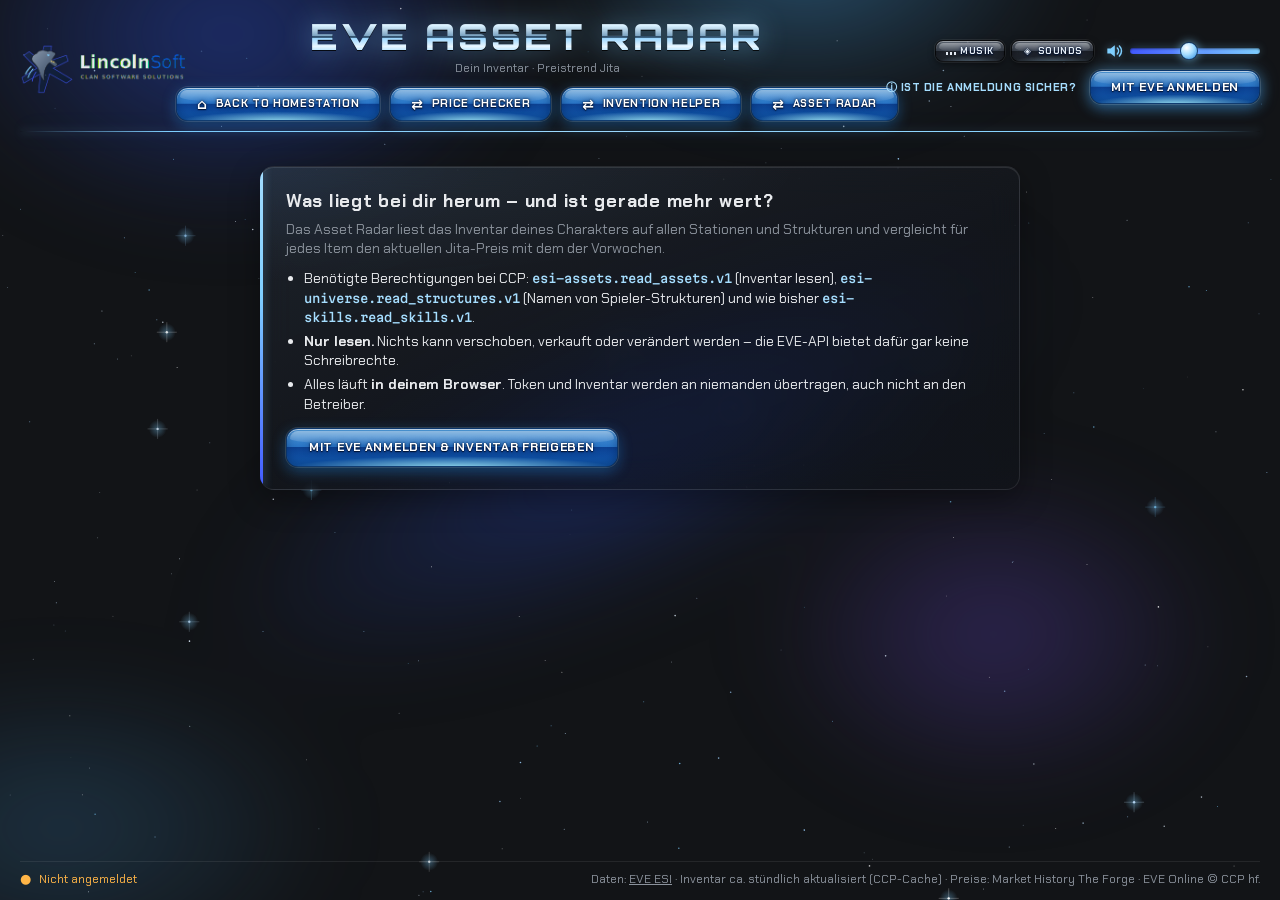
<file: index.html>
<!doctype html>
<html lang="de">
<head>
<meta charset="utf-8">
<meta name="viewport" content="width=device-width, initial-scale=1">
<title>EVE Asset Radar</title>
<meta name="description" content="EVE Online: Dein Inventar auf allen Stationen – welche Items sind gerade im Preis gestiegen?">
<link rel="icon" type="image/png" href="[data-uri]">
<style>
  /* LincolnSoft-Styleguide – übernommen vom EVE Invention Helper */
  :root {
    --bg: #121417;
    --surface: #1B1E22;
    --glass: rgba(27, 30, 34, .80);
    --surface-hi: #23272C;
    --border: #2E333A;
    --text: #E8EAED;
    --muted: #8B929C;
    --accent: #7FCFFF;
    --accent-hi: #A6DEFF;
    --accent-dim: #4259FF;
    --on-accent: #0A0C0E;
    --pos: #3DFFA2;
    --neg: #FF4D6D;
    --warn: #FFB547;
    --pi: #B48CFF;
    --ui: "Chakra Petch", "Segoe UI", system-ui, sans-serif;
    --mono: "Martian Mono", "Cascadia Mono", Consolas, ui-monospace, monospace;
    color-scheme: dark;
  }
  * { box-sizing: border-box; }
  html, body { margin: 0; background: var(--bg); color: var(--text); font: 14px/1.4 var(--ui); }
  button, input, select { font: inherit; color: inherit; }

  /* ---------- Weltraum-Hintergrund ---------- */
  .nebula { position: fixed; inset: -10%; z-index: 0; pointer-events: none; filter: blur(40px); }
  .nebula i { position: absolute; border-radius: 50%; display: block; }
  .nebula .n1 { left: 4%;  top: -6%; width: 46vw; height: 42vh; background: radial-gradient(closest-side, rgba(34,58,150,.55), transparent); }
  .nebula .n2 { left: 44%; top: -10%; width: 40vw; height: 34vh; background: radial-gradient(closest-side, rgba(70,160,225,.35), transparent); }
  .nebula .n3 { left: 20%; top: 38%;  width: 70vw; height: 30vh; transform: rotate(-24deg); background: radial-gradient(closest-side, rgba(34,58,150,.45), transparent); }
  .nebula .n4 { left: 58%; top: 52%;  width: 36vw; height: 36vh; background: radial-gradient(closest-side, rgba(88,62,170,.30), transparent); }
  .nebula .n5 { left: -6%; top: 70%;  width: 44vw; height: 36vh; background: radial-gradient(closest-side, rgba(70,160,225,.22), transparent); }
  #sky { position: fixed; inset: 0; width: 100%; height: 100%; z-index: 0; pointer-events: none; }

  .app { position: relative; z-index: 1; max-width: 1320px; margin: 0 auto; padding: 18px 20px 12px; min-height: 100vh; display: flex; flex-direction: column; }

  header { display: flex; justify-content: space-between; align-items: center; gap: 16px; }
  header img { height: 52px; display: block; }
  .brand { text-align: right; }
  h1 { margin: 0; font-size: 20px; font-weight: 700; letter-spacing: .02em; }
  .subtitle { color: var(--muted); font-size: 12px; }
  .rule { height: 2px; background: var(--accent); margin: 10px 0 16px; box-shadow: 0 0 10px rgba(127,207,255,.55); }

  main { display: grid; grid-template-columns: minmax(280px, 360px) 1fr; gap: 16px; flex: 1; align-items: start; }

  /* ---------- Karten (Glas) ---------- */
  .card {
    background: var(--glass); -webkit-backdrop-filter: blur(10px); backdrop-filter: blur(10px);
    border: 1px solid var(--border); border-left: 3px solid var(--accent);
    padding: 10px 14px; min-width: 0;
  }
  .card h3 { margin: 0 0 6px; color: var(--accent); font-size: 12px; font-weight: 700; text-transform: uppercase; letter-spacing: .03em; }
  .hint { color: var(--muted); font-size: 12px; margin: 0 0 4px; }
  .small { color: var(--muted); font-size: 11px; }

  /* ---------- Blueprint-Liste ---------- */
  .side { position: sticky; top: 12px; display: flex; flex-direction: column; height: calc(100vh - 150px); min-height: 420px; }
  input[type=search], input[type=number], select {
    background: var(--surface); border: 1px solid var(--border); border-radius: 0;
    padding: 8px 10px; outline: none; caret-color: var(--accent);
  }
  input:focus, select:focus { border-color: var(--accent); background: var(--surface-hi); }
  #search { width: 100%; margin-bottom: 10px; }
  #search::-webkit-search-cancel-button { filter: invert(.6); }
  #list {
    list-style: none; margin: 0; padding: 1px; border: 1px solid var(--border); background: rgba(18,20,23,.7);
    overflow-y: auto; flex: 1; min-height: 160px; scrollbar-color: var(--surface-hi) transparent;
  }
  #list li { padding: 4px 8px; cursor: pointer; white-space: nowrap; overflow: hidden; text-overflow: ellipsis; }
  #list li .from { color: var(--muted); }
  #list li:hover { background: var(--surface-hi); }
  #list li[aria-selected="true"] { background: var(--accent); color: var(--on-accent); }
  #list li[aria-selected="true"] .from { color: var(--on-accent); opacity: .7; }
  #list .empty { color: var(--muted); cursor: default; }
  #list .empty:hover { background: none; }
  .listfoot { display: flex; justify-content: space-between; align-items: center; margin-top: 8px; color: var(--muted); font-size: 12px; gap: 8px; }

  /* ---------- Detail ---------- */
  .detail { min-width: 0; }
  .detail h2 { margin: 0; font-size: 20px; font-weight: 700; text-transform: uppercase; letter-spacing: .02em; }
  .cards { display: grid; grid-template-columns: 1fr 1fr; gap: 10px; margin-top: 10px; align-items: start; }
  .card.wide { grid-column: 1 / -1; }

  table { width: 100%; border-collapse: collapse; }
  th { color: var(--muted); font: 700 10px var(--ui); text-transform: uppercase; letter-spacing: .04em; text-align: right; padding: 0 0 4px 12px; white-space: nowrap; }
  th:first-child { text-align: left; padding-left: 0; }
  td { padding: 3px 0 3px 12px; text-align: right; white-space: nowrap; vertical-align: middle; }
  td:first-child { text-align: left; padding-left: 0; white-space: normal; }
  tr.sep td { border-top: 1px solid var(--border); padding-top: 6px; }

  .row { display: flex; align-items: center; gap: 12px; padding: 2px 0; min-height: 28px; }
  .row .k { color: var(--muted); flex: 1; min-width: 0; overflow: hidden; text-overflow: ellipsis; white-space: nowrap; }
  .k { color: var(--muted); }
  .v { font: 700 15px var(--mono); text-align: right; white-space: nowrap; }
  .v.name { font: 600 14px var(--ui); overflow: hidden; text-overflow: ellipsis; min-width: 0; }
  .v.best { color: var(--accent); font-size: 19px; }
  .v.big { color: var(--accent); font-size: 17px; }
  .v.dim { color: var(--muted); }
  .nm { font-weight: 600; color: var(--text); }
  .pos { color: var(--pos); }
  .neg { color: var(--neg); }
  .req { color: var(--muted); font-size: 12px; }
  .lvl { width: 54px; text-align: center; font: 700 14px var(--mono); padding: 4px 4px 4px 8px; background: var(--surface-hi); }
  .state { font: 700 14px var(--mono); width: 46px; text-align: right; }
  #decryptor { min-width: 0; flex: 0 1 230px; padding: 6px 8px; }
  .divider { border-top: 1px solid var(--border); margin: 8px 0 6px; }
  .grid2 { display: grid; grid-template-columns: 1fr 1fr; column-gap: 24px; }
  .grid3 { display: grid; grid-template-columns: repeat(3, 1fr); column-gap: 28px; }
  .placeholder { color: var(--muted); padding: 2px 0; }
  .foot { display: flex; align-items: center; gap: 10px; margin-top: 8px; flex-wrap: wrap; }
  .foot .grow { flex: 1; }
  .foot input[type=number] { width: 70px; padding: 4px 8px; font: 700 14px var(--mono); text-align: center; }

  .tag { display: inline-block; margin-left: 6px; padding: 0 4px; font: 700 9px var(--ui); letter-spacing: .05em; vertical-align: 1px; border: 1px solid currentColor; }
  .tag.S { color: var(--warn); }
  .tag.P { color: var(--pi); }
  .tag.K { color: var(--muted); }

  input[type=checkbox] { accent-color: var(--accent); width: 15px; height: 15px; cursor: pointer; margin: 0; }


  .empty-state { margin-top: 10px; padding: 40px 20px; text-align: center; color: var(--muted); }

  /* ---------- Statuszeile ---------- */
  footer { border-top: 1px solid var(--border); margin-top: 14px; padding-top: 8px; display: flex; gap: 8px; align-items: center; color: var(--muted); font-size: 12px; }
  .dot { color: var(--muted); font-size: 13px; }
  footer .credit { margin-left: auto; text-align: right; }
  footer a { color: var(--muted); }

  /* ================================================================
     GLAS-SCHICHT – überschreibt die Grundstile oben
     ================================================================ */
  :root {
    --glass-bg: linear-gradient(160deg, rgba(40, 46, 56, .58) 0%, rgba(20, 23, 29, .62) 55%, rgba(16, 19, 24, .70) 100%);
    --glass-edge: rgba(255, 255, 255, .09);
    --glass-hi: rgba(255, 255, 255, .10);
    --glow: rgba(127, 207, 255, .45);
  }

  /* Nebel etwas kräftiger, weil die Karten jetzt durchscheinen */
  .nebula .n1 { background: radial-gradient(closest-side, rgba(34,58,150,.70), transparent); }
  .nebula .n2 { background: radial-gradient(closest-side, rgba(70,160,225,.45), transparent); }
  .nebula .n3 { background: radial-gradient(closest-side, rgba(34,58,150,.55), transparent); }
  .nebula .n4 { background: radial-gradient(closest-side, rgba(88,62,170,.40), transparent); }

  h1 { text-shadow: 0 0 18px rgba(127,207,255,.35); }
  .rule { height: 1px; background: linear-gradient(90deg, transparent, var(--accent) 12%, var(--accent-hi) 50%, var(--accent) 88%, transparent);
          box-shadow: 0 0 8px var(--glow), 0 0 24px rgba(127,207,255,.25); }

  /* Karten: Milchglas mit Lichtkante oben und leuchtender Akzentleiste */
  .card {
    position: relative;
    background: var(--glass-bg);
    -webkit-backdrop-filter: blur(16px) saturate(150%); backdrop-filter: blur(16px) saturate(150%);
    border: 1px solid var(--glass-edge); border-left: 0;
    box-shadow: inset 0 1px 0 var(--glass-hi), 0 10px 30px rgba(0,0,0,.35);
    padding-left: 17px;
  }
  .card::before {           /* Akzentleiste mit Glow */
    content: ""; position: absolute; left: 0; top: -1px; bottom: -1px; width: 3px;
    background: linear-gradient(180deg, var(--accent-hi), var(--accent) 40%, var(--accent-dim));
    box-shadow: 0 0 10px var(--glow);
  }
  .card::after {            /* weicher Lichtschein oben links */
    content: ""; position: absolute; inset: 0; pointer-events: none;
    background: radial-gradient(120% 60% at 0% 0%, rgba(127,207,255,.07), transparent 60%);
  }
  .card > * { position: relative; z-index: 1; }
  .card h3 { text-shadow: 0 0 10px rgba(127,207,255,.35); }

  /* Eingabefelder: dunkles Glas mit Fokus-Glow */
  input[type=search], input[type=number], select {
    background: rgba(8, 10, 14, .45);
    border: 1px solid rgba(255,255,255,.10);
    box-shadow: inset 0 1px 2px rgba(0,0,0,.45);
    transition: border-color .15s, box-shadow .15s, background .15s;
  }
  input:focus, select:focus {
    background: rgba(8, 10, 14, .6); border-color: rgba(127,207,255,.7);
    box-shadow: inset 0 1px 2px rgba(0,0,0,.45), 0 0 0 3px rgba(127,207,255,.14), 0 0 14px rgba(127,207,255,.18);
  }
  select option { background: #1B1E22; color: var(--text); }
  .lvl { background: rgba(8, 10, 14, .55); }

  /* Blueprint-Liste */
  #list { background: rgba(8, 10, 14, .40); border-color: rgba(255,255,255,.08); }
  #list li { transition: background .12s; }
  #list li:hover { background: rgba(127,207,255,.08); }
  #list li[aria-selected="true"] {
    background: linear-gradient(90deg, rgba(127,207,255,.95), rgba(127,207,255,.70));
    box-shadow: 0 0 14px rgba(127,207,255,.35), inset 0 1px 0 rgba(255,255,255,.45);
  }

  /* Echte Glas-Buttons: abgerundet, spiegelnde obere Hälfte, Leuchten von unten */
  .btn-ghost, .linkbtn {
    position: relative; overflow: hidden; isolation: isolate;
    border-radius: 12px;
    padding: 8px 18px;
    font: 700 11px var(--ui); letter-spacing: .06em; text-transform: uppercase; white-space: nowrap;
    color: #fff; text-decoration: none; cursor: pointer;
    text-shadow: 0 1px 2px rgba(0, 20, 50, .65);
    /* Glaskörper: hell oben, harte Spiegelkante in der Mitte, tiefes Blau unten */
    background: linear-gradient(180deg,
        rgba(160, 225, 255, .95) 0%,
        rgba(90, 180, 240, .90) 48%,
        rgba(30, 110, 200, .95) 50%,
        rgba(40, 140, 225, .95) 100%);
    border: 1px solid rgba(10, 50, 100, .9);
    line-height: 1.2;
    box-shadow:
      0 0 0 1px rgba(255, 255, 255, .12),        /* feiner Außenrand */
      inset 0 -3px 8px rgba(0, 30, 80, .45),      /* Tiefe unten */
      inset 0 1px 0 rgba(255, 255, 255, .7),      /* Lichtkante oben */
      0 4px 14px rgba(40, 140, 230, .45),         /* blauer Schein */
      0 2px 4px rgba(0, 0, 0, .45);
    transition: filter .15s, box-shadow .15s, transform .08s;
  }
  .btn-ghost::before, .linkbtn::before {   /* Spiegelung: glänzende Kappe in der oberen Hälfte */
    content: ""; position: absolute; z-index: -1; left: 3px; right: 3px; top: 2px; height: 46%;
    border-radius: 10px 10px 40% 40% / 10px 10px 8px 8px;
    background: linear-gradient(180deg, rgba(255, 255, 255, .85), rgba(255, 255, 255, .15));
    pointer-events: none;
  }
  .btn-ghost::after, .linkbtn::after {     /* Lichtreflex von unten + Glanzstreifen beim Hover */
    content: ""; position: absolute; z-index: -1; inset: 0; border-radius: inherit; pointer-events: none;
    background:
      radial-gradient(70% 45% at 50% 105%, rgba(170, 245, 255, .85), transparent 70%),
      linear-gradient(105deg, transparent 35%, rgba(255, 255, 255, .45) 50%, transparent 65%) -150% 0 / 60% 100% no-repeat;
    transition: background-position .55s ease;
  }
  .btn-ghost:hover, .linkbtn:hover {
    filter: brightness(1.12) saturate(1.1);
    box-shadow:
      0 0 0 1px rgba(255, 255, 255, .2),
      inset 0 -3px 8px rgba(0, 30, 80, .4),
      inset 0 1px 0 rgba(255, 255, 255, .8),
      0 0 22px rgba(127, 207, 255, .75),
      0 2px 4px rgba(0, 0, 0, .45);
  }
  .btn-ghost:hover::after, .linkbtn:hover::after { background-position: 0 0, 250% 0; }
  .btn-ghost:active, .linkbtn:active {
    transform: translateY(1px); filter: brightness(.92);
    box-shadow: 0 0 0 1px rgba(255, 255, 255, .1), inset 0 2px 6px rgba(0, 20, 60, .6), 0 1px 3px rgba(0, 0, 0, .5);
  }
  .btn-ghost:focus-visible, .linkbtn:focus-visible { outline: 2px solid var(--accent-hi); outline-offset: 2px; }

  /* Kopiert: grünes Glas */
  .btn-ghost.done {
    background: linear-gradient(180deg, rgba(170, 255, 210, .95) 0%, rgba(80, 220, 150, .9) 48%,
                rgba(20, 150, 90, .95) 50%, rgba(40, 190, 120, .95) 100%);
    border-color: rgba(5, 70, 40, .9);
    box-shadow: 0 0 0 1px rgba(255,255,255,.15), inset 0 -3px 8px rgba(0, 60, 30, .45),
                inset 0 1px 0 rgba(255,255,255,.7), 0 0 22px rgba(61, 255, 162, .55), 0 2px 4px rgba(0,0,0,.45);
  }
  .btn-ghost.done::after { background: radial-gradient(70% 45% at 50% 105%, rgba(190, 255, 220, .85), transparent 70%); }

  /* Sekundär-Button (Skills zurücksetzen): Rauchglas */
  .linkbtn {
    padding: 6px 13px; border-radius: 10px; font-size: 10px; color: #e6edf5;
    background: linear-gradient(180deg, rgba(120, 130, 145, .75) 0%, rgba(70, 78, 92, .8) 48%,
                rgba(30, 34, 42, .9) 50%, rgba(45, 52, 62, .9) 100%);
    border-color: rgba(0, 0, 0, .8);
    box-shadow: 0 0 0 1px rgba(255,255,255,.08), inset 0 -3px 8px rgba(0,0,0,.4),
                inset 0 1px 0 rgba(255,255,255,.45), 0 2px 6px rgba(0,0,0,.5);
  }
  .linkbtn::after { background: radial-gradient(70% 45% at 50% 105%, rgba(160, 200, 230, .35), transparent 70%),
                    linear-gradient(105deg, transparent 35%, rgba(255,255,255,.35) 50%, transparent 65%) -150% 0 / 60% 100% no-repeat; }
  .linkbtn:hover { box-shadow: 0 0 0 1px rgba(255,255,255,.15), inset 0 -3px 8px rgba(0,0,0,.35),
                   inset 0 1px 0 rgba(255,255,255,.55), 0 0 14px rgba(127,207,255,.35), 0 2px 6px rgba(0,0,0,.5); }

  /* Zahlen mit leichtem Leuchten */
  .v.best { text-shadow: 0 0 14px rgba(127,207,255,.55); }
  .v.big  { text-shadow: 0 0 10px rgba(127,207,255,.40); }
  .pos { text-shadow: 0 0 8px rgba(61,255,162,.45); }
  .neg { text-shadow: 0 0 8px rgba(255,77,109,.45); }

  /* Tags als Glas-Chips */
  .tag { border: 1px solid currentColor; padding: 1px 5px; box-shadow: 0 0 8px -2px currentColor; }
  .tag.S { background: rgba(255,181,71,.12); }
  .tag.P { background: rgba(180,140,255,.12); }
  .tag.K { background: rgba(139,146,156,.10); box-shadow: none; }

  /* Checkboxen im Glas-Stil */
  input[type=checkbox] {
    appearance: none; -webkit-appearance: none; display: inline-grid; place-content: center;
    width: 16px; height: 16px; background: rgba(8,10,14,.5); border: 1px solid rgba(127,207,255,.45);
    box-shadow: inset 0 1px 2px rgba(0,0,0,.5);
  }
  input[type=checkbox]::before {
    content: ""; width: 9px; height: 9px; transform: scale(0); transition: transform .12s;
    background: var(--accent); box-shadow: 0 0 8px var(--glow);
    clip-path: polygon(14% 44%, 0 65%, 50% 100%, 100% 16%, 80% 0%, 43% 62%);
  }
  input[type=checkbox]:checked { border-color: var(--accent); box-shadow: inset 0 1px 2px rgba(0,0,0,.5), 0 0 8px rgba(127,207,255,.35); }
  input[type=checkbox]:checked::before { transform: scale(1); }

  .divider, tr.sep td { border-color: rgba(255,255,255,.08); }
  footer { border-top: 1px solid rgba(255,255,255,.08); }

  @media (prefers-reduced-transparency: reduce) {
    .card { background: var(--surface); -webkit-backdrop-filter: none; backdrop-filter: none; }
  }

  /* Abgerundete Ecken (LincolnSoft-Styleguide, Web-Ergänzung) */
  .card { border-radius: 14px; overflow: hidden; }
  .card::before { top: 0; bottom: 0; border-radius: 14px 0 0 14px; }
  .card::after { border-radius: inherit; }
  input[type=search], input[type=number], select { border-radius: 9px; }
  .lvl { border-radius: 8px; }
  #list { border-radius: 10px; padding: 4px; }
  #list li { border-radius: 7px; }
  .tag { border-radius: 999px; padding: 1px 7px; }
  input[type=checkbox] { border-radius: 5px; }

  .btn-ghost:disabled, .linkbtn:disabled { opacity: .45; filter: none; box-shadow: none; cursor: default; pointer-events: none; }
  @media (prefers-reduced-motion: reduce) {
    .btn-ghost::after, .linkbtn::after { transition: none; }
    .btn-ghost:hover::after, .linkbtn:hover::after { background-position: 0 0, -150% 0; }
  }

  @media (max-width: 980px) {
    main { grid-template-columns: 1fr; }
    .side { position: static; height: auto; min-height: 0; }
    #list { height: 34vh; flex: none; }
    .cards, .grid2, .grid3 { grid-template-columns: 1fr; }
    header img { height: 40px; }
    header .subtitle { display: none; }
    h1 { font-size: 17px; }
    footer { flex-wrap: wrap; }
    footer .credit { margin-left: 0; width: 100%; text-align: left; }
    .foot .small.grow { flex-basis: 100%; order: 3; }
  }

  /* ================================================================
     PRICE CHECKER – Ergänzungen
     ================================================================ */
  #list li .tid { color: var(--muted); font: 500 11px var(--mono); margin-left: 8px; }
  #list li[aria-selected="true"] .tid { color: var(--on-accent); opacity: .7; }

  .head { display: flex; align-items: center; gap: 14px; }
  .head img { width: 48px; height: 48px; border-radius: 10px; background: rgba(8,10,14,.5);
              border: 1px solid rgba(255,255,255,.10); box-shadow: 0 0 14px rgba(127,207,255,.18); flex: none; }
  .head img[hidden] { display: none; }
  .head .grow { flex: 1; min-width: 0; }
  .head h2 { overflow: hidden; text-overflow: ellipsis; white-space: nowrap; }

  .hubs { display: grid; grid-template-columns: 1fr 1fr; gap: 10px; margin-top: 10px; }
  .hub .row.avg { min-height: 22px; }
  .hub .row.avg .k { font-size: 12px; }
  .hub .row.avg .v { font-size: 13px; font-weight: 500; }
  .hub .row.avg:nth-of-type(3) { border-top: 1px solid rgba(255,255,255,.06); margin-top: 3px; padding-top: 5px; }
  .hub .err { color: var(--neg); font-size: 12px; margin-top: 4px; }
  .hub .row.vol { min-height: 22px; }
  .hub .row.vol .k { font-size: 12px; }
  .hub .row.vol .k .small { font-size: 10px; letter-spacing: .04em; opacity: .75; margin-left: 4px; }
  .hub .row.vol .v { font-size: 13px; font-weight: 500; }
  .hub .row.vol .isk { font: 500 11px var(--mono); color: var(--muted); margin-left: 8px; }
  .hub .row.vol.first { border-top: 1px solid rgba(255,255,255,.06); margin-top: 3px; padding-top: 5px; }
  @media (max-width: 640px) { .hub .row.vol .k .small { display: none; } }

  /* ---------- Order-Popup ("View Market Details") ---------- */
  .card.hub h3 { margin-bottom: 6px; }
  .hub-name { all: unset; cursor: pointer; display: inline-flex; align-items: center; gap: 10px; color: var(--accent);
              font: inherit; text-transform: uppercase; letter-spacing: .03em; border-radius: 6px; padding: 1px 4px; margin: -1px -4px; }
  .hub-name:hover, .hub-name[aria-expanded="true"] { background: rgba(127,207,255,.12); }
  .hub-name:focus-visible { outline: 2px solid var(--accent-hi); }
  .mo-ico { font: 700 9px var(--ui); letter-spacing: .08em; color: var(--muted); border: 1px solid rgba(127,207,255,.35);
            border-radius: 999px; padding: 1px 7px; }
  .hub-name:hover .mo-ico, .hub-name[aria-expanded="true"] .mo-ico { color: var(--accent-hi); border-color: var(--accent); box-shadow: 0 0 8px rgba(127,207,255,.35); }

  .mo-pop {
    position: fixed; z-index: 40; width: min(620px, calc(100vw - 24px)); max-height: min(78vh, 640px);
    display: flex; flex-direction: column; border-radius: 14px; overflow: hidden;
    background: linear-gradient(160deg, rgb(34,40,50), rgb(14,17,22));
    border: 1px solid rgba(127,207,255,.35); box-shadow: 0 22px 50px rgba(0,0,0,.6), 0 0 22px rgba(127,207,255,.15);
  }
  .mo-pop[hidden] { display: none; }
  .mo-head { display: flex; align-items: center; gap: 10px; padding: 10px 14px; border-bottom: 1px solid rgba(255,255,255,.08); }
  .mo-head h4 { margin: 0; font-size: 13px; color: var(--accent); text-transform: uppercase; letter-spacing: .04em; flex: 1; min-width: 0;
                overflow: hidden; text-overflow: ellipsis; white-space: nowrap; }
  .mo-head .small { white-space: nowrap; }
  .mo-close { all: unset; cursor: pointer; color: var(--muted); font-size: 16px; padding: 2px 8px; border-radius: 6px; }
  .mo-close:hover { color: #fff; background: rgba(255,255,255,.08); }
  .mo-body { overflow-y: auto; padding: 4px 14px 12px; scrollbar-color: var(--surface-hi) transparent; }
  .mo-sec { margin-top: 10px; }
  .mo-sec h5 { margin: 0 0 4px; font: 700 11px var(--ui); letter-spacing: .06em; text-transform: uppercase; display: flex; gap: 8px; align-items: baseline; }
  .mo-sec.sell h5 { color: var(--neg); } .mo-sec.buy h5 { color: var(--pos); }
  .mo-sec h5 .small { color: var(--muted); font-weight: 500; letter-spacing: 0; text-transform: none; }
  .mo-tbl { width: 100%; border-collapse: collapse; font-size: 12.5px; }
  .mo-tbl th { position: sticky; top: 0; background: rgba(20,24,30,.98); color: var(--muted); font: 700 10px var(--ui); letter-spacing: .05em;
               text-transform: uppercase; text-align: right; padding: 5px 8px; border-bottom: 1px solid rgba(255,255,255,.1); white-space: nowrap; }
  .mo-tbl td { text-align: right; padding: 3px 8px; font: 500 12.5px var(--mono); white-space: nowrap; border-bottom: 1px solid rgba(255,255,255,.04); }
  .mo-tbl tr:nth-child(even) td { background: rgba(255,255,255,.02); }
  .mo-tbl tr.top td { color: var(--accent); font-weight: 700; }
  .mo-tbl td.l, .mo-tbl th.l { text-align: left; }
  .mo-scroll { max-height: 240px; overflow-y: auto; border: 1px solid rgba(255,255,255,.06); border-radius: 9px; }
  .mo-empty { color: var(--muted); padding: 8px 2px; font-size: 12px; }
  @media (max-width: 640px) {
    .mo-pop { left: 8px !important; right: 8px; top: auto !important; bottom: 8px; width: auto; max-height: 82vh; }
    .mo-scroll { max-height: 30vh; overflow: auto; }
    .mo-tbl td { font-size: 10.5px; padding: 3px 4px; }
    .mo-tbl th { font-size: 8.5px; padding: 4px 4px; letter-spacing: .02em; }
    .mo-sec.buy .mo-tbl th:nth-child(4), .mo-sec.buy .mo-tbl td:nth-child(4) { display: none; }   /* Min. Menge */
  }
  .spread { color: var(--muted); font: 600 12px var(--mono); }

  .routes { margin-top: 10px; }
  .routes .row .k { color: var(--text); font-weight: 600; }
  .routes .row .k .via { color: var(--muted); font-weight: 400; }
  .routes .v.pos, .routes .v.neg { font-size: 16px; }
  .routes .pct { font: 600 12px var(--mono); margin-left: 8px; opacity: .8; }
  .routes .foot select { padding: 4px 8px; }
  .routes .rank { display: inline-block; width: 18px; color: var(--muted); font: 700 12px var(--mono); }

  .loading .v { opacity: .45; }

  /* EVE-Login im Header (optional) */
  .sso { display: flex; gap: 6px; justify-content: flex-end; align-items: center; margin-top: 6px; font-size: 12px; min-height: 24px; }
  .sso .linkbtn { padding: 5px 11px; font-size: 10px; border-radius: 9px; }
  .sso #sso-login {
    padding: 9px 20px; font-size: 12px; border-radius: 12px; color: #fff;
    background: linear-gradient(180deg, rgba(160,225,255,.95) 0%, rgba(90,180,240,.9) 48%, rgba(30,110,200,.95) 50%, rgba(40,140,225,.95) 100%);
    border-color: rgba(10,50,100,.9);
    box-shadow: 0 0 0 1px rgba(255,255,255,.12), inset 0 -3px 8px rgba(0,30,80,.45), inset 0 1px 0 rgba(255,255,255,.7), 0 4px 14px rgba(40,140,230,.45), 0 0 18px rgba(127,207,255,.35);
  }
  .sso #sso-login::after { background: radial-gradient(70% 45% at 50% 105%, rgba(170,245,255,.85), transparent 70%),
    linear-gradient(105deg, transparent 35%, rgba(255,255,255,.45) 50%, transparent 65%) -150% 0 / 60% 100% no-repeat; }
  .sso .sso-info { font-size: 11px; padding: 5px 8px; white-space: nowrap; flex: none; }
  .sso #sso-login { flex: none; white-space: nowrap; }
  @media (max-width: 520px) {
    .sso #sso-login { padding: 8px 13px; font-size: 11px; }
    .sso .sso-info { padding: 5px 4px; }
  }
  .sso { margin-top: 8px; }
  .sso-portrait { width: 22px; height: 22px; border-radius: 6px; border: 1px solid rgba(127,207,255,.45); box-shadow: 0 0 8px rgba(127,207,255,.25); }
  .sso-name { font-weight: 600; color: var(--text); max-width: 170px; overflow: hidden; text-overflow: ellipsis; white-space: nowrap; }
  .sso { position: relative; }
  .sso-info { all: unset; cursor: pointer; font: 700 10px var(--ui); letter-spacing: .05em; color: var(--accent); padding: 3px 6px; border-radius: 6px; }
  .sso-info:hover, .sso-info[aria-expanded="true"] { background: rgba(127,207,255,.12); }
  .sso-info:focus-visible { outline: 2px solid var(--accent-hi); }
  .sso-pop {
    position: absolute; right: 0; top: calc(100% + 8px); z-index: 30; width: min(400px, calc(100vw - 32px));
    text-align: left; padding: 14px 16px 12px; border-radius: 14px; font-size: 12.5px; line-height: 1.45; color: var(--text);
    background: linear-gradient(160deg, rgba(40,46,56,.96), rgba(16,19,24,.97));
    border: 1px solid rgba(127,207,255,.35); box-shadow: 0 18px 40px rgba(0,0,0,.55), 0 0 18px rgba(127,207,255,.15);
  }
  .sso-pop h4 { margin: 0 0 8px; font-size: 12px; color: var(--accent); text-transform: uppercase; letter-spacing: .04em; }
  .sso-pop ul { margin: 0; padding: 0; list-style: none; display: grid; gap: 7px; }
  .sso-pop li { padding-left: 20px; position: relative; }
  .sso-pop li::before { content: "✔"; position: absolute; left: 0; color: var(--pos); text-shadow: 0 0 6px rgba(61,255,162,.4); }
  .sso-pop b { color: #fff; }
  .sso-pop code { font: 600 11px var(--mono); color: var(--accent-hi); }
  .sso-pop a { color: var(--accent); }
  .sso-pop .foot { margin-top: 10px; color: var(--muted); font-size: 11.5px; }
  .sso-err { color: var(--warn); font-size: 11px; max-width: 280px; overflow: hidden; text-overflow: ellipsis; white-space: nowrap; }

  /* Sound-Schalter im Header */
  .audio { display: flex; gap: 6px; justify-content: flex-end; margin-top: 6px; }
  .audio .linkbtn { padding: 4px 10px; font-size: 9px; border-radius: 8px; }
  .audio .linkbtn .ico { display: inline-block; width: 12px; text-align: center; margin-right: 4px; }
  .audio .linkbtn.on {
    color: #fff;
    background: linear-gradient(180deg, rgba(160,225,255,.95) 0%, rgba(90,180,240,.9) 48%, rgba(30,110,200,.95) 50%, rgba(40,140,225,.95) 100%);
    border-color: rgba(10,50,100,.9);
    box-shadow: 0 0 0 1px rgba(255,255,255,.12), inset 0 -3px 8px rgba(0,30,80,.45), inset 0 1px 0 rgba(255,255,255,.7), 0 0 14px rgba(127,207,255,.5);
  }
  .audio .vol { display: inline-flex; align-items: center; gap: 6px; color: var(--accent); cursor: pointer; padding-left: 4px; }
  .audio .vol svg { width: 20px; height: 20px; filter: drop-shadow(0 0 4px rgba(127,207,255,.45)); }
  .audio input[type=range] { -webkit-appearance: none; appearance: none; width: 130px; height: 22px; background: transparent; cursor: pointer; margin: 0; }
  .audio input[type=range]::-webkit-slider-runnable-track { height: 6px; border-radius: 999px; background: linear-gradient(90deg, var(--accent-dim), var(--accent)); box-shadow: inset 0 1px 2px rgba(0,0,0,.5), 0 0 8px rgba(127,207,255,.3); }
  .audio input[type=range]::-moz-range-track { height: 6px; border-radius: 999px; background: linear-gradient(90deg, var(--accent-dim), var(--accent)); box-shadow: inset 0 1px 2px rgba(0,0,0,.5), 0 0 8px rgba(127,207,255,.3); }
  .audio input[type=range]::-webkit-slider-thumb { -webkit-appearance: none; width: 18px; height: 18px; margin-top: -6px; border-radius: 50%;
    background: radial-gradient(circle at 35% 30%, #fff, #a6deff 45%, #2c8ce1); border: 1px solid rgba(10,50,100,.9); box-shadow: 0 0 10px rgba(127,207,255,.7); }
  .audio input[type=range]::-moz-range-thumb { width: 18px; height: 18px; border-radius: 50%;
    background: radial-gradient(circle at 35% 30%, #fff, #a6deff 45%, #2c8ce1); border: 1px solid rgba(10,50,100,.9); box-shadow: 0 0 10px rgba(127,207,255,.7); }
  .audio input[type=range]:focus-visible { outline: 2px solid var(--accent-hi); outline-offset: 2px; border-radius: 6px; }
  .audio .eq { display: inline-flex; gap: 2px; align-items: flex-end; height: 10px; margin-right: 4px; vertical-align: -1px; }
  .audio .eq i { width: 2px; background: currentColor; height: 3px; }
  .audio .on .eq i { animation: eq 1.2s ease-in-out infinite; }
  .audio .on .eq i:nth-child(2) { animation-delay: -.4s; } .audio .on .eq i:nth-child(3) { animation-delay: -.8s; }
  @keyframes eq { 0%,100% { height: 3px; } 50% { height: 10px; } }
  @media (prefers-reduced-motion: reduce) { .audio .on .eq i { animation: none; height: 7px; } }
  @media (max-width: 980px) {
    header .brand { min-width: 0; }
    header img { height: 34px; }
  }
  @media (max-width: 520px) {
    .audio .vol { display: none; }
  }

  .mats { margin-top: 10px; }
  .mats .bpline { color: var(--muted); font-size: 12px; margin-bottom: 8px; }
  .mats .bpline b { color: var(--text); font-weight: 600; }
  .mats .foot input[type=number] { width: 80px; }
  .mats .foot input:disabled { opacity: .4; }
  .mats table td.q { font: 700 14px var(--mono); }
  .mats table td .nm { font-weight: 400; }
  .mats .total td { border-top: 1px solid rgba(255,255,255,.08); padding-top: 6px; color: var(--muted); }
  .mats-scroll { overflow-x: auto; }
  .bob { margin-top: 10px; }
  .bob .foot input[type=number] { width: 64px; }
  .bob .foot #bpunits { width: 96px; }
  .bob-verdict { display: flex; align-items: center; gap: 14px; padding: 10px 14px; margin-bottom: 10px; border-radius: 10px;
                 background: var(--surface-hi); border: 1px solid var(--border); font-size: 14px; }
  .bob-verdict .badge { font: 700 12px var(--ui); letter-spacing: .08em; padding: 6px 12px; border-radius: 999px; white-space: nowrap; }
  .bob-verdict .badge.build { color: #04131a; background: var(--pos); }
  .bob-verdict .badge.buy { color: #04131a; background: var(--accent); }
  .bob-verdict b { color: var(--text); }
  .bob td.hub { font: 600 13px var(--mono); padding-left: 16px; }
  .bob th.hub { padding-left: 16px; }
  .bob tr.lbl td:first-child { color: var(--muted); }
  .bob tr.res td { border-top: 1px solid rgba(255,255,255,.08); padding-top: 6px; }
  .bob tr.res td.hub { font: 700 14px var(--mono); }
  .bob td.best { color: var(--accent); }
  .mats th.hub, .mats td.hub { padding-left: 16px; }
  .mats th.hub:first-of-type, .mats td.hub.first { border-left: 1px solid var(--border); }
  .mats td.hub { font: 600 13px var(--mono); color: var(--text); }
  .mats td.hub.na { color: var(--muted); }
  .mats td.hub.loading { color: var(--muted); opacity: .6; }
  .mats td.hub.cheap { color: var(--accent); }
  .mats tr.cost td { color: var(--text); }
  .mats tr.cost td.hub { font: 700 14px var(--mono); }
  .mats tr.cost td.hub.best { color: var(--accent); font-size: 15px; }
  .mats tr.cost td .partial { color: var(--warn); font-size: 11px; margin-left: 2px; }

  @media (max-width: 980px) {
    .hubs { grid-template-columns: 1fr; }
    #list { height: 28vh; }
  }
  /* Tool-Wechsel oben mittig (LincolnSoft-Toolleiste) */
  header { position: relative; }
  .toolnav { position: absolute; left: 50%; top: 50%; transform: translate(-50%, -50%); }
  .toolnav .btn-ghost { display: inline-flex; align-items: center; gap: 8px; padding: 9px 20px; font-size: 11px; }
  .toolnav .btn-ghost .arrow { font-size: 14px; line-height: 1; }
  .toolnav { display: flex; gap: 10px; white-space: nowrap; }
  @media (max-width: 980px) { .toolnav { flex-direction: column; } }
  @media (max-width: 980px) {
    header { flex-wrap: wrap; }
    .toolnav { position: static; transform: none; order: 3; width: 100%; }
    .toolnav .btn-ghost { width: 100%; justify-content: center; }
    header .brand { flex: 1; min-width: 0; }
    header img { height: 32px; }
  }
  @media (max-width: 420px) { h1 { font-size: 15px; } }
  /* ================================================================
     TITEL (Variante B: Chrom mit Cyan-Glanz) + Header-Raster
     ================================================================ */
  @font-face { font-family: "Chakra Petch"; font-weight: 400; font-display: swap;
               src: url("fonts/chakra-petch-latin-400-normal.woff2") format("woff2"); }
  @font-face { font-family: "Chakra Petch"; font-weight: 500; font-display: swap;
               src: url("fonts/chakra-petch-latin-500-normal.woff2") format("woff2"); }
  @font-face { font-family: "Chakra Petch"; font-weight: 600; font-display: swap;
               src: url("fonts/chakra-petch-latin-600-normal.woff2") format("woff2"); }
  @font-face { font-family: "Chakra Petch"; font-weight: 700; font-display: swap;
               src: url("fonts/chakra-petch-latin-700-normal.woff2") format("woff2"); }
  @font-face { font-family: "Martian Mono"; font-weight: 400; font-display: swap;
               src: url("fonts/martian-mono-latin-400-normal.woff2") format("woff2"); }
  @font-face { font-family: "Martian Mono"; font-weight: 500; font-display: swap;
               src: url("fonts/martian-mono-latin-500-normal.woff2") format("woff2"); }
  @font-face { font-family: "Martian Mono"; font-weight: 600; font-display: swap;
               src: url("fonts/martian-mono-latin-600-normal.woff2") format("woff2"); }
  @font-face { font-family: "Martian Mono"; font-weight: 700; font-display: swap;
               src: url("fonts/martian-mono-latin-700-normal.woff2") format("woff2"); }
  @font-face { font-family: "Orbitron"; font-weight: 900; font-display: swap;
               src: url("fonts/orbitron-latin-900-normal.woff2") format("woff2"); }
  header { display: grid; grid-template-columns: 1fr auto 1fr; align-items: center; gap: 16px; }
  header > img { justify-self: start; }
  .hcenter { display: flex; flex-direction: column; align-items: center; gap: 6px; text-align: center; min-width: 0; }
  .hcenter h1 {
    font: 900 36px/1.05 "Orbitron", "Segoe UI", Inter, sans-serif; letter-spacing: .08em;
    background: linear-gradient(180deg, #ffffff 0%, #d9f1ff 20%, #7fa6c4 46%, #0e2a44 50%, #9fd8ff 54%, #e8f6ff 75%, #7fcfff 100%);
    -webkit-background-clip: text; background-clip: text; color: transparent; text-shadow: none;
    filter: drop-shadow(0 1px 0 rgba(0,0,0,.8)) drop-shadow(0 0 14px rgba(127,207,255,.45));
  }
  .hcenter .subtitle { margin-top: -2px; }
  .hcenter .toolnav { position: static; transform: none; margin-top: 4px; }
  .brand.hright { justify-self: end; }
  .hcenter h1 { white-space: nowrap; }
  @media (max-width: 1180px) {      /* zu schmal für drei Spalten: Titel in eigene Zeile */
    header { grid-template-columns: auto 1fr; }
    .hcenter { grid-column: 1 / -1; order: 3; margin-top: 4px; }
    .hcenter h1 { font-size: 30px; }
    header .subtitle { display: block; }
  }
  @media (max-width: 980px) {
    .hcenter .toolnav { width: 100%; }
    .hcenter h1 { font-size: 24px; }
  }
  @media (max-width: 420px) { .hcenter h1 { font-size: 20px; letter-spacing: .05em; } }

  /* ================================================================
     LESBARKEIT der Glas-Buttons: dunklere Kontur, weniger heller Glanz hinter der Schrift
     ================================================================ */
  .btn-ghost, .linkbtn, .sso #sso-login, .audio .linkbtn.on {
    font-weight: 800;
    text-shadow: 0 1px 1px rgba(0,18,48,1), 0 0 2px rgba(0,18,48,.95), 0 0 6px rgba(0,30,75,.7);
  }
  .btn-ghost, .sso #sso-login, .audio .linkbtn.on {
    background: linear-gradient(180deg, rgba(82,158,222,.97) 0%, rgba(42,120,204,.96) 48%, rgba(12,66,148,.98) 50%, rgba(20,96,184,.98) 100%);
  }
  .btn-ghost::before, .linkbtn::before { background: linear-gradient(180deg, rgba(255,255,255,.38), rgba(255,255,255,.03)); height: 38%; }
  .sso .sso-info { color: var(--accent-hi); }
  @media (max-width: 520px) {
    .sso { flex-wrap: wrap; row-gap: 4px; }
    .sso .sso-info { white-space: normal; text-align: right; max-width: 150px; line-height: 1.25; }
  }

  /* ================================================================
     ASSET RADAR
     ================================================================ */
  main.radar { display: block; }
  .radar .cards { grid-template-columns: 1fr; }
  .gate { max-width: 760px; margin: 18px auto 0; padding: 22px 26px; }
  .gate h2 { margin: 0 0 6px; font-size: 18px; letter-spacing: .04em; }
  .gate p { color: var(--muted); margin: 6px 0; }
  .gate ul { margin: 10px 0 14px; padding-left: 18px; color: var(--text); }
  .gate li { margin: 4px 0; }
  .gate code { font: 500 12px var(--mono); color: var(--accent-hi); }
  .gate .btn-ghost { padding: 11px 22px; font-size: 12px; }
  .gate .actions { display: flex; gap: 12px; align-items: center; flex-wrap: wrap; margin-top: 8px; }

  .ctrl { display: flex; align-items: center; gap: 10px 14px; flex-wrap: wrap; }
  .ctrl .grow { flex: 1; }
  .ctrl input[type=search] { width: 240px; max-width: 100%; }
  .ctrl label.chk { display: inline-flex; align-items: center; gap: 6px; color: var(--muted); cursor: pointer; }
  .ctrl label.chk input { accent-color: var(--accent); }
  .sum { display: grid; grid-template-columns: repeat(4, minmax(0, 1fr)); gap: 10px; margin-top: 10px; }
  .sum .card { padding: 8px 12px; }
  .sum .k { font-size: 11px; text-transform: uppercase; letter-spacing: .04em; }
  .sum .v { display: block; text-align: left; margin-top: 2px; font-size: 17px; }
  .sum .v .tot { display: block; font: 500 11px var(--mono); color: var(--muted); margin-top: 2px; text-shadow: none; }

  .tbl-scroll { overflow-x: auto; margin-top: 4px; }
  #rt th { cursor: pointer; user-select: none; }
  #rt th.nosort { cursor: default; }
  #rt th[aria-sort] { color: var(--accent); }
  #rt th[aria-sort="descending"]::after { content: " ▼"; }
  #rt th[aria-sort="ascending"]::after { content: " ▲"; }
  #rt td { border-top: 1px solid rgba(255,255,255,.05); padding-top: 5px; padding-bottom: 5px; font: 500 13px var(--mono); }
  #rt td.it { font: 600 13px var(--ui); }
  #rt td.it a { color: var(--text); text-decoration: none; display: inline-flex; align-items: center; gap: 8px; }
  #rt td.it a:hover { color: var(--accent); }
  #rt td.it img { width: 28px; height: 28px; border-radius: 4px; background: rgba(8,10,14,.5); flex: none; }
  #rt td.loc { font: 400 12px var(--ui); color: var(--muted); text-align: left; white-space: normal; min-width: 180px; max-width: 320px; }
  #rt th.loc { text-align: left; }
  #rt td.loc .via { display: block; font-size: 11px; opacity: .75; }
  #rt td.chg { font-weight: 700; }
  #rt tr:hover td { background: rgba(127,207,255,.04); }
  /* Spalte, nach der sortiert ist: durchgehend hinterlegt */
  #rt th[aria-sort], #rt td.sorted { background: rgba(127,207,255,.08); }
  #rt th[aria-sort] { box-shadow: inset 0 2px 0 var(--accent); padding-right: 8px; }
  #rt td.sorted { padding-right: 8px; }
  #rt tr:hover td.sorted { background: rgba(127,207,255,.13); }
  #rt td.it.sorted, #rt td.loc.sorted, #rt th.loc[aria-sort], #rt th[data-k="name"][aria-sort] { padding-left: 8px; }
  #rt td.hub { line-height: 1.15; font-size: 12px; }
  #rt td.it a { white-space: nowrap; }
  #rt td.plex { text-align: center; font: 400 11px var(--ui); }
  @media (max-width: 1500px) { #rt .spark-col { display: none; } #rt td.loc { min-width: 140px; max-width: 210px; } #rt th, #rt td { padding-left: 9px; } }
  #rt td.hub span { display: block; }
  #rt td.hub .hb { font-weight: 600; }
  #rt td.hub .hb.best { color: var(--accent); text-shadow: 0 0 8px rgba(127,207,255,.45); }
  #rt td.hub .hs { font-size: 11px; color: var(--muted); }
  #rt th.hubh { color: var(--accent-hi); }
  #rt td.hubs-m { display: none; }
  /* Gruppen (Station / System) */
  #rt tr.grp td { cursor: pointer; background: rgba(127,207,255,.05); border-top: 1px solid rgba(127,207,255,.25); padding: 7px 8px; font: 500 13px var(--ui); text-align: left; }
  #rt tr.grp:hover td { background: rgba(127,207,255,.11); }
  #rt tr.grp .gwrap { display: flex; flex-wrap: wrap; align-items: baseline; column-gap: 12px; row-gap: 2px; white-space: nowrap; }
  #rt tr.grp .glabel { white-space: normal; }
  #rt tr.grp .caret { display: inline-block; width: 16px; color: var(--accent); }
  #rt tr.grp b { color: var(--text); font-weight: 700; }
  #rt tr.grp .sec { font: 700 12px var(--mono); margin-right: 8px; }
  #rt tr.grp .gmeta { color: var(--muted); font-size: 12px; margin-left: 8px; }
  #rt tr.grp .gsum { margin-left: auto; font: 600 13px var(--mono); }
  #rt tr.grp .gvol { font: 600 12px var(--mono); color: var(--accent-hi); }
  #rt tr.grp .gsum span { margin-left: 10px; }
  #grp-toggle { padding: 6px 12px; font-size: 10px; }
  .spark { width: 90px; height: 24px; display: block; margin-left: auto; }
  .tag { display: inline-block; font: 700 9px var(--ui); letter-spacing: .05em; padding: 1px 5px; border: 1px solid var(--border); color: var(--muted); margin-left: 6px; vertical-align: middle; }
  .progress { height: 3px; background: rgba(255,255,255,.06); margin-top: 8px; overflow: hidden; }
  .progress i { display: block; height: 100%; width: 0; background: var(--accent); box-shadow: 0 0 8px rgba(127,207,255,.6); transition: width .2s; }
  .more { text-align: center; margin-top: 10px; }

  @media (max-width: 980px) { .sum { grid-template-columns: repeat(2, minmax(0, 1fr)); } }
  #sortsel { display: none; }
  #rt .unit { display: none; }
  @media (max-width: 640px) {
    #sortsel { display: block; }
    .gate { padding: 16px; }
    /* Tabelle als Karten-Liste */
    #rt thead, #rt .hide-s { display: none; }
    #rt, #rt tbody { display: block; }
    #rt tr { display: grid; grid-template-columns: minmax(0, 1fr) auto; column-gap: 10px; row-gap: 2px; padding: 8px 0; border-top: 1px solid rgba(255,255,255,.06); }
    #rt td { border: 0; padding: 0; text-align: left; white-space: normal; }
    #rt td.sorted { background: none; padding: 0; }
    #rt td.loc.sorted, #rt td.qty.sorted { padding-left: 36px; }
    #rt td.sorted:not(.loc) { color: var(--accent); }
    #rt td.sorted.pos { color: var(--pos); text-shadow: 0 0 8px currentColor; }
    #rt td.sorted.neg { color: var(--neg); text-shadow: 0 0 8px currentColor; }
    #rt td.it { grid-column: 1; grid-row: 1; }
    #rt td.chg { grid-column: 2; grid-row: 1; text-align: right; font-size: 15px; }
    #rt td.loc { grid-column: 1 / -1; grid-row: 2; min-width: 0; max-width: none; padding-left: 36px; }
    #rt td.qty { grid-column: 1; grid-row: 3; padding-left: 36px; color: var(--muted); }
    #rt td.val { grid-column: 2; grid-row: 3; text-align: right; }
    #rt .unit { display: inline; }
    #rt td.hubs-m { display: grid; grid-column: 1 / -1; grid-row: 4; grid-template-columns: repeat(4, minmax(0, 1fr)); gap: 4px; padding: 4px 0 0 36px; font-size: 11px; }
    #rt td.hubs-m > .dim { grid-column: 1 / -1; }
    #rt td.it { white-space: normal; }
    #rt td.hubs-m span { white-space: nowrap; overflow: hidden; text-overflow: ellipsis; }
    #rt td.hubs-m i { display: block; font: 600 9px var(--ui); letter-spacing: .05em; text-transform: uppercase; color: var(--muted); font-style: normal; }
    #rt td.hubs-m .best { color: var(--accent); }
    #rt td[colspan] { grid-column: 1 / -1; }
    #rt tr.grp .gwrap { column-gap: 8px; }
    #rt tr.grp .glabel { flex-basis: calc(100% - 24px); }
    #rt tr.grp .gmeta:first-of-type { margin-left: 0; }
    #rt tr.grp .gsum { margin-left: 0; }
  }
</style>
</head>
<body>
<div class="nebula" aria-hidden="true"><i class="n1"></i><i class="n2"></i><i class="n3"></i><i class="n4"></i><i class="n5"></i></div>
<canvas id="sky" aria-hidden="true"></canvas>

<div class="app">
  <header>
    <img src="[data-uri]" alt="LincolnSoft">
    <div class="hcenter">
      <h1>EVE ASSET RADAR</h1>
      <div class="subtitle">Dein Inventar · Preistrend Jita</div>
      <nav class="toolnav" aria-label="LincolnSoft-Tools">
        <a class="btn-ghost" id="to-home" href="https://lincolnsoft.de/" title="Zurück zur Lincolnsoft Homestation"><span class="arrow">⌂</span>BACK TO HOMESTATION</a>
        <a class="btn-ghost" id="to-pc" href="https://markussauck-hub.github.io/eve-price-checker/" title="Zum EVE Price Checker"><span class="arrow">⇄</span>PRICE CHECKER</a>
        <a class="btn-ghost" id="to-ih" href="https://markussauck-hub.github.io/eve-invention-helper/" title="Zum EVE Invention Helper"><span class="arrow">⇄</span>INVENTION HELPER</a>
        <a class="btn-ghost" id="to-radar" href="https://markussauck-hub.github.io/eve-asset-radar/" title="Zum EVE Asset Radar – dein Inventar nach Preistrend"><span class="arrow">⇄</span>ASSET RADAR</a>
      </nav>
    </div>
    <div class="brand hright">
      <div class="audio">
        <button class="linkbtn" id="snd-music" type="button" aria-pressed="false" title="Leise Weltraum-Ambient-Musik"><span class="eq"><i></i><i></i><i></i></span>MUSIK</button>
        <button class="linkbtn" id="snd-fx" type="button" aria-pressed="false" title="Computer-Soundeffekte beim Rechnen"><span class="ico">◈</span>SOUNDS</button>
        <label class="vol" title="Lautstärke">
          <svg viewBox="0 0 24 24" aria-hidden="true"><path d="M4 9v6h4l5 4V5L8 9H4z" fill="currentColor"/><path d="M16 8.5a5 5 0 0 1 0 7M18.5 6a8.5 8.5 0 0 1 0 12" fill="none" stroke="currentColor" stroke-width="1.8" stroke-linecap="round"/></svg>
          <input id="snd-vol" type="range" min="0" max="100" step="1" aria-label="Lautstärke">
        </label>
      </div>
      <div class="sso" id="sso"></div>
    </div>
  </header>
  <div class="rule"></div>

  <main class="radar">
    <section class="card gate" id="gate" hidden>
      <h2 id="gate-title">Was liegt bei dir herum – und ist gerade mehr wert?</h2>
      <p>Das Asset Radar liest das Inventar deines Charakters auf allen Stationen und Strukturen und vergleicht für jedes Item den aktuellen Jita-Preis mit dem der Vorwochen.</p>
      <ul>
        <li>Benötigte Berechtigungen bei CCP: <code>esi-assets.read_assets.v1</code> (Inventar lesen), <code>esi-universe.read_structures.v1</code> (Namen von Spieler-Strukturen) und wie bisher <code>esi-skills.read_skills.v1</code>.</li>
        <li><b>Nur lesen.</b> Nichts kann verschoben, verkauft oder verändert werden – die EVE-API bietet dafür gar keine Schreibrechte.</li>
        <li>Alles läuft <b>in deinem Browser</b>. Token und Inventar werden an niemanden übertragen, auch nicht an den Betreiber.</li>
      </ul>
      <div class="actions">
        <button class="btn-ghost" id="gate-login" type="button">MIT EVE ANMELDEN &amp; INVENTAR FREIGEBEN</button>
        <span class="small" id="gate-note"></span>
      </div>
    </section>

    <section id="view" hidden>
      <div class="card">
        <div class="ctrl">
          <input id="q" type="search" placeholder="Item oder Station filtern …" autocomplete="off" spellcheck="false">
          <label class="k" for="minval" title="Items, deren Gesamtwert (alle Stationen) darunter liegt, werden nicht geprüft">Mindestwert</label>
          <select id="minval">
            <option value="0">alle</option><option value="1e6">1 Mio ISK</option><option value="1e7" selected>10 Mio ISK</option>
            <option value="5e7">50 Mio ISK</option><option value="1e8">100 Mio ISK</option><option value="1e9">1 Mrd ISK</option>
          </select>
          <label class="chk"><input type="checkbox" id="onlyup"> nur Anstiege ab <input id="upmin" type="number" min="0" max="1000" step="1" value="10" style="width:64px;padding:4px 6px"> %</label>
          <select id="sortsel" aria-label="Sortierung">
            <option value="chg:-1">Trend ▼</option><option value="chg:1">Trend ▲</option><option value="gain:-1">Zuwachs ▼</option>
            <option value="value:-1">Wert ▼</option><option value="name:1">Item A–Z</option><option value="loc:1">Ort A–Z</option>
            <option value="qty:-1">Menge ▼</option><option value="price:-1">Preis ▼</option><option value="gain:1">Zuwachs ▲</option>
            <option value="value:1">Wert ▲</option><option value="name:-1">Item Z–A</option><option value="loc:-1">Ort Z–A</option>
            <option value="qty:1">Menge ▲</option><option value="price:1">Preis ▲</option>
            <option value="h0:-1">Jita Buy ▼</option><option value="h1:-1">Amarr Buy ▼</option><option value="h2:-1">Dodixie Buy ▼</option><option value="h3:-1">Rens Buy ▼</option>
          </select>
          <label class="k" for="group">Gruppieren</label>
          <select id="group"><option value="none">keine</option><option value="station">nach Station</option><option value="system">nach System</option></select>
          <button class="btn-ghost" id="grp-toggle" type="button" hidden>ALLE AUFKLAPPEN</button>
          <span class="grow"></span>
          <button class="btn-ghost" id="rescan" type="button">NEU SCANNEN</button>
        </div>
        <div class="progress" id="prog" hidden><i></i></div>
      </div>

      <div class="sum">
        <div class="card"><span class="k" id="s-n-k">Positionen geprüft</span><span class="v" id="s-n">–</span></div>
        <div class="card"><span class="k">Wert (Jita Ø)</span><span class="v" id="s-val">–</span></div>
        <div class="card"><span class="k">Wertänderung ggü. Vorwochen</span><span class="v" id="s-gain">–</span></div>
        <div class="card"><span class="k">Stärkster Anstieg</span><span class="v name" id="s-top">–</span></div>
      </div>

      <div class="card" style="margin-top:10px">
        <h3>Inventar nach Preistrend</h3>
        <div class="small" style="margin-bottom:6px">Jita Ø = Tagesdurchschnitt (The Forge) der letzten 2 Handelstage · Trend = Vergleich mit Ø der Tage 8–30 davor · Hubs: oben höchstes Buy (Sofortverkauf, bestes hervorgehoben), darunter niedrigstes Sell, live · Klick auf ein Item öffnet die Hub-Preise im Price Checker</div>
        <div class="tbl-scroll">
          <table id="rt">
            <thead><tr>
              <th data-k="name">Item</th>
              <th data-k="loc" class="loc">Ort</th>
              <th data-k="qty">Menge</th>
              <th data-k="price" class="hide-s" title="Jita-Tagesdurchschnitt (Basis für Wert und Trend)">Jita Ø</th>
              <th data-k="h0" class="hide-s hubh" title="Jita 4-4: höchstes Buy (Sofortverkauf), darunter niedrigstes Sell">Jita</th>
              <th data-k="h1" class="hide-s hubh" title="Amarr VIII: höchstes Buy (Sofortverkauf), darunter niedrigstes Sell">Amarr</th>
              <th data-k="h2" class="hide-s hubh" title="Dodixie IX: höchstes Buy (Sofortverkauf), darunter niedrigstes Sell">Dodixie</th>
              <th data-k="h3" class="hide-s hubh" title="Rens VI: höchstes Buy (Sofortverkauf), darunter niedrigstes Sell">Rens</th>
              <th data-k="value">Wert</th>
              <th data-k="chg">Trend</th>
              <th data-k="gain" class="hide-s">Zuwachs</th>
              <th class="nosort hide-s spark-col">30 Tage</th>
            </tr></thead>
            <tbody id="rows"></tbody>
          </table>
        </div>
        <div class="more" id="more"></div>
      </div>
    </section>
  </main>

  <footer>
    <span class="dot" id="dot">●</span>
    <span id="status">Lade …</span>
    <span class="credit">Daten: <a href="https://esi.evetech.net/" target="_blank" rel="noopener">EVE ESI</a> · Inventar ca. stündlich aktualisiert (CCP-Cache) · Preise: Market History The Forge · EVE Online © CCP hf.</span>
  </footer>
</div>

<script>
"use strict";

// ---------------------------------------------------------------- Konstanten
const ESI = "https://esi.evetech.net/latest";
const ON_LINCOLNSOFT = /(^|\.)lincolnsoft\.de$/.test(location.hostname);
const PC_URL = ON_LINCOLNSOFT ? "/price-checker/" : "https://markussauck-hub.github.io/eve-price-checker/";
const IH_URL = ON_LINCOLNSOFT ? "/invention-helper/" : "https://markussauck-hub.github.io/eve-invention-helper/";
document.getElementById("to-pc").setAttribute("href", PC_URL);
document.getElementById("to-ih").setAttribute("href", IH_URL);
if (ON_LINCOLNSOFT) document.getElementById("to-home")?.setAttribute("href", "/");
const STATUS = { ok: "var(--pos)", busy: "var(--accent)", warn: "var(--warn)", err: "var(--neg)" };

// ---------------------------------------------------------------- Helfer
const $ = (id) => document.getElementById(id);
const esc = (s) => String(s).replace(/[&<>"']/g, (c) => ({ "&": "&amp;", "<": "&lt;", ">": "&gt;", '"': "&quot;", "'": "&#39;" })[c]);
const fmt = (n) => Number(n).toLocaleString("de-DE");
const fmtIsk = (n) => (n == null ? "–" : `${Number(n).toLocaleString("de-DE", { minimumFractionDigits: 2, maximumFractionDigits: 2 })} ISK`);
const fmtSigned = (n, d = 2) => Number(n).toLocaleString("de-DE", { minimumFractionDigits: d, maximumFractionDigits: d, signDisplay: "always" });
const short = (s) => s.split(" ")[0];
const sleep = (ms) => new Promise((r) => setTimeout(r, ms));

// localStorage kann in privaten Fenstern fehlen oder werfen -> immer abfangen
const store = {
  get(key, fallback) { try { const v = localStorage.getItem("ear." + key); return v == null ? fallback : JSON.parse(v); } catch { return fallback; } },
  set(key, value) { try { localStorage.setItem("ear." + key, JSON.stringify(value)); } catch { /* egal */ } },
};

function setStatus(text, level = "ok") {
  $("dot").style.color = STATUS[level] || "var(--muted)";
  const s = $("status");
  s.textContent = text;
  s.style.color = level === "err" || level === "warn" ? STATUS[level] : "var(--muted)";
}


// ---------------------------------------------------------------- Sternenfeld (wie Invention Helper)
(() => {
  const cv = $("sky"), ctx = cv.getContext("2d");
  const reduce = matchMedia("(prefers-reduced-motion: reduce)").matches;
  let stars = [], w = 0, h = 0;
  function rand(seed) { return () => (seed = (seed * 16807) % 2147483647) / 2147483647; }
  function build() {
    const dpr = window.devicePixelRatio || 1;
    w = innerWidth; h = innerHeight;
    cv.width = Math.round(w * dpr); cv.height = Math.round(h * dpr);
    ctx.setTransform(dpr, 0, 0, dpr, 0, 0);
    const r = rand(42), tints = ["255,255,255", "227,241,255", "194,226,255", "159,210,255", "127,207,255"];
    const n = Math.max(120, Math.round(420 * (w * h) / (1920 * 1080)));
    stars = Array.from({ length: n }, () => {
      const roll = r();
      return {
        x: r() * w, y: r() * h, tint: tints[Math.floor(r() * tints.length)],
        size: roll < .72 ? 1 : roll < .95 ? 1.6 : 2.4,
        bright: roll >= .95,
        a: roll < .72 ? .25 + r() * .45 : .55 + r() * .4,
        tw: r() < .08 ? .6 + r() * 1.6 : 0, ph: r() * Math.PI * 2,
      };
    });
    draw(0);
  }
  function draw(t) {
    ctx.clearRect(0, 0, w, h);
    for (const s of stars) {
      const a = s.tw ? s.a * (.55 + .45 * Math.sin(t / 1000 * s.tw + s.ph)) : s.a;
      if (s.bright) {
        const g = ctx.createRadialGradient(s.x, s.y, 0, s.x, s.y, 9);
        g.addColorStop(0, "rgba(127,207,255,.35)"); g.addColorStop(1, "rgba(127,207,255,0)");
        ctx.fillStyle = g; ctx.fillRect(s.x - 9, s.y - 9, 18, 18);
        ctx.strokeStyle = `rgba(${s.tint},${a * .45})`; ctx.lineWidth = .6;
        ctx.beginPath(); ctx.moveTo(s.x - 10, s.y); ctx.lineTo(s.x + 10, s.y); ctx.moveTo(s.x, s.y - 10); ctx.lineTo(s.x, s.y + 10); ctx.stroke();
      }
      ctx.fillStyle = `rgba(${s.tint},${a})`;
      ctx.beginPath(); ctx.arc(s.x, s.y, s.size / 2, 0, Math.PI * 2); ctx.fill();
    }
  }
  let last = 0, tm = 0;
  function loop(t) { if (t - last > 120) { draw(t); last = t; } requestAnimationFrame(loop); }
  addEventListener("resize", () => { clearTimeout(tm); tm = setTimeout(build, 150); });
  build();
  if (!reduce) requestAnimationFrame(loop);
})();

// ---------------------------------------------------------------- ESI
async function esiGet(url) {
  // ohne eigene Header -> kein CORS-Preflight; 502/503/504 bis zu 3x wiederholen
  for (let attempt = 1; ; attempt++) {
    let res;
    try { res = await fetch(url); }
    catch (e) { if (attempt >= 3) throw new Error("Netzwerkfehler"); await sleep(800 * attempt); continue; }
    if (res.ok) return res;
    if (attempt >= 3 || ![420, 429, 502, 503, 504].includes(res.status)) throw new Error(`HTTP ${res.status}`);
    await sleep(1000 * attempt);
  }
}

// ---------------------------------------------------------------- Sound (alles per Web Audio erzeugt, keine Dateien)
const Sound = (() => {
  let ctx = null, master, musicBus, fxBus, reverb, musicOn = false, fxOn = false;
  let musicNodes = null, chordTimer = 0, pingTimer = 0, computeTimer = 0, computing = 0;
  // Einstellungen gelten für alle LincolnSoft-Tools auf dieser Domain (Price Checker, Invention Helper)
  const sget = (k, f) => { try { const v = localStorage.getItem("lincolnsoft.snd." + k) ?? localStorage.getItem("epc.snd." + k); return v == null ? f : JSON.parse(v); } catch { return f; } };
  const sset = (k, v) => { try { localStorage.setItem("lincolnsoft.snd." + k, JSON.stringify(v)); } catch { /* egal */ } };
  let vol = Math.min(100, Math.max(0, Number(sget("vol", 45))));
  const want = { music: !!sget("music", false), fx: !!sget("fx", false) };

  function ensure() {
    if (ctx) { if (ctx.state === "suspended") ctx.resume(); return true; }
    const AC = window.AudioContext || window.webkitAudioContext;
    if (!AC) return false;
    ctx = new AC();
    master = ctx.createGain(); master.gain.value = (vol / 100) ** 2;
    const comp = ctx.createDynamicsCompressor(); comp.threshold.value = -18; comp.ratio.value = 4;
    master.connect(comp).connect(ctx.destination);
    reverb = ctx.createConvolver(); reverb.buffer = impulse(4.5, 2.2);
    const wet = ctx.createGain(); wet.gain.value = .55; reverb.connect(wet).connect(master);
    musicBus = ctx.createGain(); musicBus.gain.value = 0; musicBus.connect(master); musicBus.connect(reverb);
    fxBus = ctx.createGain(); fxBus.gain.value = .5; fxBus.connect(master);
    const fxSend = ctx.createGain(); fxSend.gain.value = .25; fxBus.connect(fxSend).connect(reverb);
    return true;
  }

  function impulse(seconds, decay) {
    const len = Math.floor(ctx.sampleRate * seconds), buf = ctx.createBuffer(2, len, ctx.sampleRate);
    for (let c = 0; c < 2; c++) {
      const d = buf.getChannelData(c);
      for (let i = 0; i < len; i++) d[i] = (Math.random() * 2 - 1) * (1 - i / len) ** decay;
    }
    return buf;
  }

  // ---- Ambient: langsam wechselnde Flächen in D-Dorisch, Tiefpass mit LFO, vereinzelte Sternen-Pings
  const CHORDS = [[50, 57, 62, 64, 69], [48, 55, 60, 64, 67], [46, 53, 58, 62, 65], [45, 52, 57, 60, 64]];
  const hz = (m) => 440 * 2 ** ((m - 69) / 12);
  let chordIdx = 0;

  function startMusic() {
    if (musicNodes) return;
    const filter = ctx.createBiquadFilter(); filter.type = "lowpass"; filter.frequency.value = 700; filter.Q.value = .7;
    const lfo = ctx.createOscillator(), lfoGain = ctx.createGain();
    lfo.frequency.value = .045; lfoGain.gain.value = 380; lfo.connect(lfoGain).connect(filter.frequency); lfo.start();
    filter.connect(musicBus);
    // Grundton-Drohne
    const drone = ctx.createOscillator(), dg = ctx.createGain();
    drone.type = "sine"; drone.frequency.value = hz(38); dg.gain.value = .18; drone.connect(dg).connect(filter); drone.start();
    // 5 Stimmen je 2 leicht verstimmte Oszillatoren
    const voices = CHORDS[0].map((m) => {
      const g = ctx.createGain(); g.gain.value = 0; g.connect(filter);
      const pan = ctx.createStereoPanner ? ctx.createStereoPanner() : null;
      const oscs = [-6, 6].map((cents, k) => {
        const o = ctx.createOscillator(); o.type = k ? "triangle" : "sine";
        o.frequency.value = hz(m); o.detune.value = cents;
        if (pan) { pan.pan.value = Math.random() * 1.2 - .6; o.connect(pan).connect(g); } else o.connect(g);
        o.start(); return o;
      });
      return { g, oscs };
    });
    musicNodes = { filter, lfo, drone, voices };
    musicBus.gain.cancelScheduledValues(ctx.currentTime);
    musicBus.gain.setValueAtTime(musicBus.gain.value, ctx.currentTime);
    musicBus.gain.linearRampToValueAtTime(.32, ctx.currentTime + 6);
    nextChord();
    chordTimer = setInterval(nextChord, 14000);
    schedulePing();
  }

  function nextChord() {
    const t = ctx.currentTime, chord = CHORDS[chordIdx++ % CHORDS.length];
    musicNodes.voices.forEach((v, i) => {
      v.oscs.forEach((o) => o.frequency.setTargetAtTime(hz(chord[i]), t, 2.5));
      v.g.gain.setTargetAtTime(.05 + Math.random() * .05, t, 3);
    });
  }

  function schedulePing() {
    pingTimer = setTimeout(() => {
      if (!musicNodes) return;
      const chord = CHORDS[(chordIdx + CHORDS.length - 1) % CHORDS.length];
      tone(hz(chord[Math.floor(Math.random() * chord.length)] + 24), { type: "sine", gain: .05, attack: .02, release: 3.5, bus: musicBus });
      schedulePing();
    }, 5000 + Math.random() * 9000);
  }

  function stopMusic() {
    if (!musicNodes) return;
    clearInterval(chordTimer); clearTimeout(pingTimer);
    const n = musicNodes; musicNodes = null;
    const t = ctx.currentTime;
    musicBus.gain.cancelScheduledValues(t); musicBus.gain.setValueAtTime(musicBus.gain.value, t);
    musicBus.gain.linearRampToValueAtTime(0, t + 1.5);
    setTimeout(() => { [n.lfo, n.drone, ...n.voices.flatMap((v) => v.oscs)].forEach((o) => o.stop()); n.filter.disconnect(); }, 1700);
  }

  // ---- Effekte
  function tone(freq, { type = "sine", gain = .1, attack = .005, release = .12, at = 0, bus = fxBus, slide = 0 } = {}) {
    const t = ctx.currentTime + at, o = ctx.createOscillator(), g = ctx.createGain();
    o.type = type; o.frequency.setValueAtTime(freq, t);
    if (slide) o.frequency.exponentialRampToValueAtTime(freq * slide, t + attack + release);
    g.gain.setValueAtTime(0, t); g.gain.linearRampToValueAtTime(gain, t + attack);
    g.gain.exponentialRampToValueAtTime(.0001, t + attack + release);
    o.connect(g).connect(bus); o.start(t); o.stop(t + attack + release + .05);
  }

  const fxReady = () => fxOn && ensure();

  function computeStart() {
    computing++;
    if (!fxReady() || computeTimer) return;
    // Rechner-Geplapper: kurze Blips aus einer Pentatonik, leicht gefiltert
    const scale = [1046, 1174, 1396, 1568, 1760, 2093, 2349];
    const step = () => {
      if (!computing || !fxOn) { computeTimer = 0; return; }
      const n = 1 + Math.floor(Math.random() * 3);
      for (let i = 0; i < n; i++)
        tone(scale[Math.floor(Math.random() * scale.length)] * (Math.random() < .2 ? .5 : 1),
             { type: Math.random() < .5 ? "square" : "triangle", gain: .028, release: .04 + Math.random() * .04, at: i * .045 });
      computeTimer = setTimeout(step, 70 + Math.random() * 90);
    };
    tone(220, { type: "sawtooth", gain: .03, attack: .02, release: .35, slide: 4 });   // Hochfahren
    step();
  }

  function computeStop(result = "ok") {
    computing = Math.max(0, computing - 1);
    if (computing || !fxReady()) return;
    clearTimeout(computeTimer); computeTimer = 0;
    if (result === null) return;
    if (result === "ok") { tone(1318, { gain: .07, release: .25 }); tone(1975, { gain: .06, release: .5, at: .09 }); }
    else { tone(330, { type: "triangle", gain: .09, release: .3 }); tone(247, { type: "triangle", gain: .09, release: .45, at: .16 }); }
  }

  let burstTimer = 0;
  function burst() {
    if (!fxReady()) return;
    if (!burstTimer) computeStart();
    clearTimeout(burstTimer);
    burstTimer = setTimeout(() => { burstTimer = 0; computeStop("ok"); }, 380 + Math.random() * 260);
  }

  const blip = () => fxReady() && tone(1760, { type: "triangle", gain: .035, release: .05 });
  const copy = () => { if (!fxReady()) return; [1568, 2093, 2637].forEach((f, i) => tone(f, { type: "square", gain: .03, release: .06, at: i * .06 })); };

  // ---- Bedienung
  function paint() {
    for (const [id, on] of [["snd-music", musicOn], ["snd-fx", fxOn]]) {
      $(id).classList.toggle("on", on); $(id).setAttribute("aria-pressed", String(on));
    }
  }
  function setMusic(on) {
    musicOn = on; sset("music", on); paint();
    if (on) { if (ensure()) startMusic(); } else if (ctx) stopMusic();
  }
  function setFx(on) {
    fxOn = on; sset("fx", on); paint();
    if (on && ensure()) blip();
  }

  $("snd-music").addEventListener("click", () => setMusic(!musicOn));
  $("snd-fx").addEventListener("click", () => setFx(!fxOn));
  $("snd-vol").value = vol;
  $("snd-vol").addEventListener("input", () => {
    vol = Number($("snd-vol").value); sset("vol", vol);
    if (ctx) master.gain.setTargetAtTime((vol / 100) ** 2, ctx.currentTime, .05);
  });

  // Gespeicherte Wahl: Browser erlauben Ton erst nach einer Interaktion -> beim ersten Klick/Tastendruck starten
  fxOn = want.fx; musicOn = want.music; paint();
  if (want.music || want.fx) {
    const unlock = (ev) => {
      if (ev.target.closest?.(".audio")) return;      // Klick auf die Schalter regelt das selbst
      removeEventListener("pointerdown", unlock, true); removeEventListener("keydown", unlock, true);
      if (ensure() && musicOn) startMusic();
    };
    addEventListener("pointerdown", unlock, true); addEventListener("keydown", unlock, true);
  }
  document.addEventListener("visibilitychange", () => {
    if (!ctx) return;
    if (document.hidden && !musicOn) ctx.suspend(); else if (!document.hidden) ctx.resume();
  });

  return { computeStart, computeStop, burst, blip, copy, state: () => ({ ctx: ctx?.state ?? "none", music: !!musicNodes, computing, fx: fxOn }) };
})();

// ---------------------------------------------------------------- EVE SSO (optional: Skills des eigenen Charakters)
// OAuth2 Authorization Code + PKCE, nur im Browser. Token + Skills bleiben in localStorage dieser Domain
// und gelten für alle LincolnSoft-Tools (Price Checker, Invention Helper). Scope: nur Skills lesen.
const EveSSO = (() => {
  // Beide Tools teilen sich EINEN Callback (Price Checker); der leitet nach dem Login zum Ausgangstool zurück.
  // Für lincolnsoft.de muss "https://lincolnsoft.de/price-checker/" als Callback in der EVE-Developer-App
  // eingetragen sein. Falls dafür eine eigene App nötig ist: deren Client-ID hier eintragen.
  const CLIENT_ID_GITHUB = "94d6ac30438c4a659e0a85f581990bdc";
  const CLIENT_ID_LINCOLNSOFT = "9dd3ac42a4064a81980f5fb71e914a15";
  const CLIENT_ID = ON_LINCOLNSOFT ? CLIENT_ID_LINCOLNSOFT : CLIENT_ID_GITHUB;
  const CALLBACK = ON_LINCOLNSOFT
    ? location.origin + "/price-checker/"
    : "https://markussauck-hub.github.io/eve-price-checker/";
  const SCOPE = "esi-skills.read_skills.v1 esi-assets.read_assets.v1 esi-universe.read_structures.v1";
  const AUTH = "https://login.eveonline.com/v2/oauth/authorize/";
  const TOKEN = "https://login.eveonline.com/v2/oauth/token";
  const K = { auth: "lincolnsoft.sso", skills: "lincolnsoft.sso.skills", pending: "lincolnsoft.sso.pending" };
  const SKILL_TTL = 10 * 60 * 1000;
  const listeners = [];
  let auth = null, skills = null, busy = false, error = "";

  const load = (k) => { try { return JSON.parse(localStorage.getItem(k) || "null"); } catch { return null; } };
  const save = (k, v) => { try { v == null ? localStorage.removeItem(k) : localStorage.setItem(k, JSON.stringify(v)); } catch { /* egal */ } };
  const b64url = (buf) => btoa(String.fromCharCode(...new Uint8Array(buf))).replace(/\+/g, "-").replace(/\//g, "_").replace(/=+$/, "");
  const rnd = (n = 32) => b64url(crypto.getRandomValues(new Uint8Array(n)));
  const jwt = (t) => JSON.parse(decodeURIComponent(escape(atob(t.split(".")[1].replace(/-/g, "+").replace(/_/g, "/")))));

  // Scopes stehen im Access-Token (JWT, Claim "scp")
  function scopes() { try { const s = jwt(auth.access).scp; return Array.isArray(s) ? s : s ? [s] : []; } catch { return []; } }

  function emit(fresh = false) {
    paint();
    const s = state();
    listeners.forEach((cb) => { try { cb({ ...s, fresh }); } catch (e) { console.error(e); } });
  }
  function state() {
    return { char: auth ? { id: auth.id, name: auth.name } : null, skills: skills?.levels || null, busy, error };
  }

  async function tokenRequest(params) {
    const res = await fetch(TOKEN, {
      method: "POST",
      headers: { "Content-Type": "application/x-www-form-urlencoded" },
      body: new URLSearchParams({ client_id: CLIENT_ID, ...params }),
    });
    if (!res.ok) throw new Error(`Login-Server HTTP ${res.status}`);
    const t = await res.json(), p = jwt(t.access_token);
    const id = Number(String(p.sub).split(":").pop());
    auth = { access: t.access_token, refresh: t.refresh_token || auth?.refresh, exp: Date.now() + (t.expires_in - 60) * 1000, id, name: p.name };
    save(K.auth, auth);
  }

  async function accessToken() {
    if (!auth) throw new Error("nicht angemeldet");
    if (Date.now() < auth.exp) return auth.access;
    await tokenRequest({ grant_type: "refresh_token", refresh_token: auth.refresh });
    return auth.access;
  }

  async function loadSkills(force = false) {
    if (!auth) return;
    if (!force && skills && skills.id === auth.id && Date.now() - skills.at < SKILL_TTL) return;
    busy = true; error = ""; paint();
    try {
      const res = await fetch(`https://esi.evetech.net/latest/characters/${auth.id}/skills/?datasource=tranquility`,
        { headers: { Authorization: `Bearer ${await accessToken()}` } });
      if (res.status === 401 || res.status === 403) throw new Error("Zugriff abgelehnt – bitte neu anmelden");
      if (!res.ok) throw new Error(`ESI HTTP ${res.status}`);
      const data = await res.json();
      // active_skill_level: berücksichtigt Alpha-Klon-Grenzen
      skills = { id: auth.id, at: Date.now(), sp: data.total_sp,
                 levels: Object.fromEntries(data.skills.map((s) => [s.skill_id, s.active_skill_level])) };
      save(K.skills, skills);
    } catch (e) {
      error = String(e.message || e);
    } finally {
      busy = false;
    }
  }

  async function login() {
    const verifier = rnd(32);
    const challenge = b64url(await crypto.subtle.digest("SHA-256", new TextEncoder().encode(verifier)));
    const st = rnd(16);
    save(K.pending, { state: st, verifier, ret: location.href.split("?")[0] });
    location.href = AUTH + "?" + new URLSearchParams({
      response_type: "code", redirect_uri: CALLBACK, client_id: CLIENT_ID, scope: SCOPE,
      code_challenge: challenge, code_challenge_method: "S256", state: st,
    });
  }

  function logout() {
    const rt = auth?.refresh;
    auth = null; skills = null; error = "";
    save(K.auth, null); save(K.skills, null);
    if (rt) fetch("https://login.eveonline.com/v2/oauth/revoke", { method: "POST",
      headers: { "Content-Type": "application/x-www-form-urlencoded" },
      body: new URLSearchParams({ token_type_hint: "refresh_token", token: rt, client_id: CLIENT_ID }) }).catch(() => {});
    emit();
  }

  // Rückkehr vom Login-Server (?code=…&state=…)
  async function handleCallback() {
    const q = new URLSearchParams(location.search);
    if (!q.has("code") && !q.has("error")) return false;
    const pending = load(K.pending); save(K.pending, null);
    history.replaceState(null, "", location.pathname + location.hash);
    if (q.has("error")) { error = "Anmeldung abgebrochen"; return true; }
    if (!pending || pending.state !== q.get("state")) { error = "Anmeldung ungültig (state) – bitte erneut versuchen"; return true; }
    busy = true; paint();
    try {
      await tokenRequest({ grant_type: "authorization_code", code: q.get("code"), code_verifier: pending.verifier });
      skills = null; save(K.skills, null);
      await loadSkills(true);
      busy = false;
      // Login kam aus einem anderen Tool -> dorthin zurück
      const ret = new URL(pending.ret, location.href);
      if (ret.pathname !== location.pathname) { save("lincolnsoft.sso.fresh", true); location.replace(ret.href); return true; }
      if (ret.hash && ret.hash !== location.hash) {        // z. B. #34 – CCP leitet ohne Hash zurück
        history.replaceState(null, "", location.pathname + ret.hash);
        dispatchEvent(new HashChangeEvent("hashchange"));
      }
      return "fresh";
    } catch (e) {
      error = `Anmeldung fehlgeschlagen (${String(e.message || e)})`;
      auth = null; save(K.auth, null);
      return true;
    } finally {
      busy = false;
    }
  }

  // ---- Anzeige im Header
  const INFO = `
    <h4>Ist der Login sicher?</h4>
    <ul>
      <li>Du meldest dich <b>direkt bei CCP</b> an – auf <code>login.eveonline.com</code>. Dein Passwort sieht diese Seite nie. Prüf ruhig die Adresszeile.</li>
      <li>Berechtigungen: <b>nur lesen</b> – Skills (<code>esi-skills.read_skills.v1</code>), Inventar (<code>esi-assets.read_assets.v1</code>) und Namen von Spieler-Strukturen (<code>esi-universe.read_structures.v1</code>). Kein Zugriff auf Wallet, Mails oder Standort, und nichts kann verschoben oder verkauft werden – CCP zeigt dir die Liste vor der Bestätigung an.</li>
      <li><b>Kein Server, keine Datenbank:</b> Die Seite ist eine statische Datei auf GitHub Pages. Token, Skills und Inventar bleiben im <b>localStorage deines Browsers</b> und werden an niemanden übertragen – auch nicht an den Betreiber.</li>
      <li>Für den Login spricht dein Browser nur mit <code>login.eveonline.com</code> und <code>esi.evetech.net</code> (dazu Bilder von <code>images.evetech.net</code>; Schriften liegen auf dieser Seite selbst). Nachprüfbar mit F12 → Netzwerk.</li>
      <li><b>Quellcode offen:</b> <a href="https://github.com/markussauck-hub/eve-price-checker/blob/main/web/index.html" target="_blank" rel="noopener">Price Checker</a> · <a href="https://github.com/markussauck-hub/eve-invention-helper/blob/main/index.html" target="_blank" rel="noopener">Invention Helper</a> · <a href="https://github.com/markussauck-hub/eve-asset-radar/blob/main/index.html" target="_blank" rel="noopener">Asset Radar</a> – Abschnitt „EVE SSO“.</li>
      <li><b>Jederzeit widerrufbar:</b> ABMELDEN löscht alles im Browser und widerruft das Token bei CCP. Oder direkt bei CCP unter <a href="https://community.eveonline.com/support/third-party-applications/" target="_blank" rel="noopener">Third-Party Applications</a>.</li>
    </ul>
    <div class="foot">Ohne Login kann das Asset Radar nichts anzeigen. Price Checker und Invention Helper funktionieren auch ohne.</div>`;
  let infoOpen = false;
  const infoHtml = (label) => `<button class="sso-info" id="sso-info" type="button" aria-expanded="${infoOpen}" aria-controls="sso-pop">${label}</button>
    <div class="sso-pop" id="sso-pop" role="dialog" aria-label="Sicherheit des EVE-Logins"${infoOpen ? "" : " hidden"}>${INFO}</div>`;
  function wireInfo(el) {
    el.querySelector("#sso-info").onclick = (ev) => { ev.stopPropagation(); infoOpen = !infoOpen; paint(); };
    el.querySelector("#sso-pop").onclick = (ev) => ev.stopPropagation();
  }
  addEventListener("click", () => { if (infoOpen) { infoOpen = false; paint(); } });
  addEventListener("keydown", (ev) => { if (ev.key === "Escape" && infoOpen) { infoOpen = false; paint(); } });

  function paint() {
    const el = document.getElementById("sso");
    if (!el) return;
    if (!auth) {
      el.innerHTML = `${error ? `<span class="sso-err">${error.replace(/</g, "&lt;")}</span>` : ""}
        ${infoHtml("ⓘ IST DIE ANMELDUNG SICHER?")}
        <button class="linkbtn" id="sso-login" type="button" title="Inventar deines Charakters lesen (nur Lesezugriff)">${busy ? "ANMELDUNG …" : "MIT EVE ANMELDEN"}</button>`;
      el.querySelector("#sso-login").onclick = () => login();
      wireInfo(el);
      return;
    }
    const age = skills?.at ? Math.round((Date.now() - skills.at) / 60000) : null;
    el.innerHTML = `
      <img class="sso-portrait" src="https://images.evetech.net/characters/${auth.id}/portrait?size=64" alt="">
      <span class="sso-name" title="${busy ? "Lade Skills …" : skills ? `Skills geladen${age ? ` vor ${age} min` : ""}` : "Skills nicht geladen"}">${auth.name.replace(/</g, "&lt;")}</span>
      ${error ? `<span class="sso-err" title="${error.replace(/"/g, "&quot;")}">!</span>` : ""}
      <button class="linkbtn" id="sso-reload" type="button" title="Skills neu laden"${busy ? " disabled" : ""}>${busy ? "…" : "↻"}</button>
      ${infoHtml("ⓘ")}
      <button class="linkbtn" id="sso-logout" type="button" title="Abmelden – Token und Skills werden aus dem Browser gelöscht">ABMELDEN</button>`;
    el.querySelector("#sso-reload").onclick = async () => { await loadSkills(true); emit(); };
    el.querySelector("#sso-logout").onclick = () => logout();
    wireInfo(el);
  }

  // ---- Start
  auth = load(K.auth); skills = load(K.skills);
  if (skills && auth && skills.id !== auth.id) skills = null;
  const ready = (async () => {
    paint();
    let fresh = false;
    const cb = await handleCallback();
    if (cb === true) { emit(); return; }          // Fehler oder Weiterleitung läuft
    if (cb === "fresh") fresh = true;
    if (load("lincolnsoft.sso.fresh")) { fresh = true; save("lincolnsoft.sso.fresh", null); }
    if (auth) await loadSkills();
    emit(fresh);
  })();

  return {
    ready, login, logout, state, accessToken,
    hasScope(s) { return !!auth && scopes().includes(s); },
    onChange(cb) { listeners.push(cb); },
    level(id) { return skills?.levels?.[id] ?? null; },
  };
})();


// ---------------------------------------------------------------- Asset Radar
const FORGE = 10000002;
const PLEX_REGION = 19000001;     // PLEX wird seit 2023 nur noch im globalen PLEX-Markt gehandelt
const ASSET_SCOPE = "esi-assets.read_assets.v1";
const STRUCT_SCOPE = "esi-universe.read_structures.v1";
const MAX_TYPES = 400;            // höchstens so viele Item-Typen mit History prüfen (Ladezeit)
const PAR = 6;                    // gleichzeitige ESI-Abfragen
const PAGE = 200;                 // Tabellenzeilen pro "Mehr anzeigen"
const DAY = 86400000;

let SCAN = null;                  // { char, at, positions: [...], types: Map }
let scanToken = 0, sortKey = store.get("sort", "chg"), sortDir = store.get("dir", -1), shown = PAGE;
const HUBS = [
  { name: "Jita",    station: 60003760, region: 10000002 },
  { name: "Amarr",   station: 60008494, region: 10000043 },
  { name: "Dodixie", station: 60011866, region: 10000032 },
  { name: "Rens",    station: 60004588, region: 10000030 },
];
const hubCache = new Map();       // typeId -> { t, hubs: [{ buy, sell }] | null } – 5 Minuten
const hubPending = new Set();
let hubTimer = 0;
const histCache = new Map();      // typeId -> Metrik (1 h)
const nameCache = new Map();
const sysOf = new Map();          // Station/Struktur -> Sonnensystem-ID
const sysInfo = new Map();        // System-ID -> { name, sec }
const typeVol = new Map();        // Typ-ID -> { vol, pkg } in m³ (für das Transportvolumen)
let groupBy = store.get("group", "none");            // none | station | system
const openGroups = new Set();      // id -> Name (Typen, Stationen, Systeme, Strukturen)

const fmtShort = (n) => {
  const u = [[1e12, "Bio"], [1e9, "Mrd"], [1e6, "Mio"], [1e3, "Tsd"]].find(([v]) => Math.abs(n) >= v);
  return u ? `${(n / u[0]).toLocaleString("de-DE", { maximumSignificantDigits: 3 })} ${u[1]}` : fmt(Math.round(n));
};
const fmtPrice = (n) => n == null ? "–" : n >= 1e6 ? `${fmtShort(n)} ISK` : fmtIsk(n);
const fmtPct = (p) => p == null ? "–" : `${p >= 0 ? "+" : "−"}${Math.abs(p * 100).toLocaleString("de-DE", { maximumFractionDigits: Math.abs(p) < .1 ? 1 : 0 })} %`;

// parallel mit Begrenzung, Fortschritt per Callback
async function pool(items, n, fn, onStep) {
  let i = 0, done = 0;
  const out = new Array(items.length);
  await Promise.all(Array.from({ length: Math.min(n, items.length) }, async () => {
    while (i < items.length) {
      const k = i++;
      try { out[k] = await fn(items[k]); } catch (e) { out[k] = { error: String(e.message || e) }; }
      onStep?.(++done, items.length);
    }
  }));
  return out;
}

// ESI mit Token (Inventar, Strukturen)
async function esiAuth(url, opts = {}) {
  for (let attempt = 1; ; attempt++) {
    const res = await fetch(url, { ...opts, headers: { ...(opts.headers || {}), Authorization: `Bearer ${await EveSSO.accessToken()}` } });
    if (res.ok) return res;
    if (res.status === 401) throw new Error("Token ungültig – bitte neu anmelden");
    if (res.status === 403) { const e = new Error("kein Zugriff"); e.status = 403; throw e; }
    if (attempt >= 3 || ![420, 429, 502, 503, 504].includes(res.status)) throw new Error(`HTTP ${res.status}`);
    await sleep(1000 * attempt);
  }
}

async function loadAssets(charId) {
  const url = (p) => `${ESI}/characters/${charId}/assets/?datasource=tranquility&page=${p}`;
  const first = await esiAuth(url(1));
  let all = await first.json();
  const pages = Number(first.headers.get("X-Pages")) || 1;
  for (let p = 2; p <= pages; p++) all = all.concat(await (await esiAuth(url(p))).json());
  return all;
}

// Namen für Typen, NPC-Stationen und Systeme (ohne Token, 1000 je Abfrage)
async function resolveNames(ids) {
  const todo = [...new Set(ids)].filter((id) => !nameCache.has(id));
  for (let i = 0; i < todo.length; i += 1000) {
    const chunk = todo.slice(i, i + 1000);
    try {
      const res = await fetch(`${ESI}/universe/names/?datasource=tranquility`, { method: "POST", body: JSON.stringify(chunk), headers: { "Content-Type": "application/json" } });
      if (!res.ok) throw new Error(`HTTP ${res.status}`);
      for (const e of await res.json()) nameCache.set(e.id, e.name);
    } catch {
      // eine ungültige ID lässt den ganzen Block scheitern -> einzeln nachfragen
      if (chunk.length > 1) await pool(chunk, PAR, (id) => resolveNames([id]));
      else nameCache.set(chunk[0], `#${chunk[0]}`);
    }
  }
}

async function structureName(id) {
  if (nameCache.has(id)) return nameCache.get(id);
  let name;
  try {
    const st = await (await esiAuth(`${ESI}/universe/structures/${id}/?datasource=tranquility`)).json();
    name = st.name; if (st.solar_system_id) sysOf.set(id, st.solar_system_id);
  }
  catch { name = `Struktur #${id} (Name nicht freigegeben)`; }
  nameCache.set(id, name);
  return name;
}

// Sonnensystem je Ort (NPC-Station: /universe/stations, Struktur: siehe structureName) und System-Infos (Name, Sicherheit)
async function resolveSystems(locs) {
  await pool(locs.filter((l) => isStation(l) && !sysOf.has(l)), PAR, async (l) => {
    try { sysOf.set(l, (await (await esiGet(`${ESI}/universe/stations/${l}/?datasource=tranquility`)).json()).system_id); } catch { /* ohne System */ }
  });
  locs.filter(isSystem).forEach((l) => sysOf.set(l, l));
  const sys = [...new Set(locs.map((l) => sysOf.get(l)).filter((x) => x && !sysInfo.has(x)))];
  await pool(sys, PAR, async (id) => {
    try { const s = await (await esiGet(`${ESI}/universe/systems/${id}/?datasource=tranquility`)).json(); sysInfo.set(id, { name: s.name, sec: s.security_status }); }
    catch { sysInfo.set(id, { name: nameCache.get(id) || `System #${id}`, sec: null }); }
  });
}

// Volumen je Typ in m³: gepackt (packaged_volume), sonst volume
async function resolveVolumes(types) {
  await pool(types.filter((t) => !typeVol.has(t)), PAR, async (t) => {
    try { const d = await (await esiGet(`${ESI}/universe/types/${t}/?datasource=tranquility`)).json(); typeVol.set(t, { vol: d.volume ?? 0, pkg: d.packaged_volume ?? d.volume ?? 0 }); }
    catch { /* Volumen unbekannt */ }
  });
}
const fmtM3 = (n) => n >= 1e6 ? `${fmtShort(n)} m³` : `${n.toLocaleString("de-DE", { maximumFractionDigits: n < 10 ? 2 : 0 })} m³`;

// Sicherheitsstatus wie im Spiel: auf eine Nachkommastelle, Farbe von Highsec (blau/grün) bis Nullsec (rot)
const secTxt = (s) => s == null ? "" : (s > 0 && s < 0.05 ? 0.1 : Math.round(s * 10) / 10).toFixed(1);
const secCol = (s) => s == null ? "var(--muted)" : s >= 0.85 ? "#2fefef" : s >= 0.65 ? "#3cdc8a" : s >= 0.45 ? "#8fe03a" : s > 0 ? "#f0a030" : "#f04a4a";

// Preis-Trend aus der Jita-History
async function trend(typeId) {
  const hit = histCache.get(typeId);
  if (hit && Date.now() - hit.t < 3600000) return hit.m;
  const rows = await (await esiGet(`${ESI}/markets/${typeId === 44992 ? PLEX_REGION : FORGE}/history/?datasource=tranquility&type_id=${typeId}`)).json();
  const m = { now: null, base: null, chg: null, spark: [], lastDate: null };
  if (rows.length) {
    const last = rows[rows.length - 1], lastT = Date.parse(last.date);
    m.lastDate = last.date;
    const wavg = (rs) => { const v = rs.reduce((a, r) => a + r.volume, 0); return v ? rs.reduce((a, r) => a + r.average * r.volume, 0) / v : null; };
    const inRange = (from, to) => rows.filter((r) => { const t = Date.parse(r.date); return t > lastT - from * DAY && t <= lastT - to * DAY; });
    if (Date.now() - lastT < 8 * DAY) m.now = wavg(inRange(2, 0));
    m.base = wavg(inRange(30, 7));
    if (m.now != null && m.base) m.chg = m.now / m.base - 1;
    m.spark = inRange(30, -1).map((r) => r.average);
  }
  histCache.set(typeId, { t: Date.now(), m });
  return m;
}

// Live-Preise an den 4 Handelszentren (nur Orders direkt an der Station, wie im Price Checker)
async function hubPrices(typeId) {
  if (typeId === 44992) return null;                        // PLEX: nur im globalen PLEX-Markt
  return Promise.all(HUBS.map(async (h) => {
    const url = (p) => `${ESI}/markets/${h.region}/orders/?datasource=tranquility&order_type=all&type_id=${typeId}&page=${p}`;
    const first = await esiGet(url(1));
    let orders = await first.json();
    const pages = Number(first.headers.get("X-Pages")) || 1;
    for (let p = 2; p <= pages; p++) orders = orders.concat(await (await esiGet(url(p))).json());
    orders = orders.filter((o) => o.location_id === h.station);
    const buys = orders.filter((o) => o.is_buy_order).map((o) => o.price), sells = orders.filter((o) => !o.is_buy_order).map((o) => o.price);
    return { buy: buys.length ? Math.max(...buys) : null, sell: sells.length ? Math.min(...sells) : null };
  }));
}

// fehlende Hub-Preise für die angezeigten Typen nachladen; Tabelle wird gebündelt neu gezeichnet
function ensureHubs(types) {
  const fresh = (t) => { const c = hubCache.get(t); return c && Date.now() - c.t < 5 * 60000; };
  const todo = [...new Set(types)].filter((t) => !hubPending.has(t) && !fresh(t));
  if (!todo.length) return;
  todo.forEach((t) => hubPending.add(t));
  pool(todo, 3, async (t) => {
    try { hubCache.set(t, { t: Date.now(), hubs: await hubPrices(t) }); }
    catch (e) { hubCache.set(t, { t: Date.now(), hubs: undefined, error: String(e.message || e) }); }
    finally { hubPending.delete(t); }
  }, () => { clearTimeout(hubTimer); hubTimer = setTimeout(render, 300); });
}

const fmtHub = (n) => n == null ? "–" : n >= 1e6 ? fmtShort(n) : n.toLocaleString("de-DE", { minimumFractionDigits: n < 100 ? 2 : 0, maximumFractionDigits: n < 100 ? 2 : 0 });

function hubCell(r, i, sc) {
  const c = hubCache.get(r.type);
  if (!c) return `<td class="hub hide-s${sc}"><span class="dim">…</span></td>`;
  if (c.hubs === null) return i === 0 ? `<td class="hub plex hide-s${sc}" colspan="4"><span class="dim">nur im globalen PLEX-Markt</span></td>` : "";
  if (!c.hubs) return `<td class="hub hide-s${sc}"><span class="dim" title="${esc(c.error || "")}">Fehler</span></td>`;
  const h = c.hubs[i], best = Math.max(...c.hubs.map((x) => x.buy ?? -1));
  return `<td class="hub hide-s${sc}" title="${HUBS[i].name}: höchstes Buy (Sofortverkauf) ${fmtHub(h.buy)} ISK · niedrigstes Sell ${fmtHub(h.sell)} ISK">
        <span class="hb${h.buy != null && h.buy === best && best > 0 ? " best" : ""}">${fmtHub(h.buy)}</span><span class="hs">${fmtHub(h.sell)}</span></td>`;
}

function hubMobile(r) {
  const c = hubCache.get(r.type);
  if (!c) return `<td class="hubs-m"><span class="dim">Hub-Preise laden …</span></td>`;
  if (c.hubs === null) return `<td class="hubs-m"><span class="dim">Hubs: nur im globalen PLEX-Markt</span></td>`;
  if (!c.hubs) return `<td class="hubs-m"><span class="dim">Hub-Preise: Fehler</span></td>`;
  const best = Math.max(...c.hubs.map((x) => x.buy ?? -1));
  return `<td class="hubs-m">${c.hubs.map((h, i) => `<span class="${h.buy != null && h.buy === best && best > 0 ? "best" : ""}"><i>${HUBS[i].name}</i>${fmtHub(h.buy)}</span>`).join("")}</td>`;
}

function spark(vals, chg) {
  if (vals.length < 2) return "";
  const lo = Math.min(...vals), hi = Math.max(...vals), w = 90, h = 24;
  const pts = vals.map((v, i) => `${(i / (vals.length - 1) * w).toFixed(1)},${(h - 2 - (hi > lo ? (v - lo) / (hi - lo) : .5) * (h - 4)).toFixed(1)}`).join(" ");
  const col = chg == null ? "var(--muted)" : chg >= 0 ? "var(--pos)" : "var(--neg)";
  return `<svg class="spark" viewBox="0 0 ${w} ${h}" preserveAspectRatio="none" aria-hidden="true"><polyline points="${pts}" fill="none" stroke="${col}" stroke-width="1.5" vector-effect="non-scaling-stroke"/></svg>`;
}

const isStation = (id) => id >= 60000000 && id < 64000000;
const isSystem = (id) => id >= 30000000 && id < 33000000;

async function scan(force = false) {
  const st = EveSSO.state();
  if (!st.char || !EveSSO.hasScope(ASSET_SCOPE)) return;
  const token = ++scanToken;
  const minVal = Number($("minval").value);
  $("prog").hidden = false; prog(0);
  Sound.computeStart();
  try {
    // 1) Inventar
    setStatus(`Lade Inventar von ${st.char.name} …`, "busy");
    if (force || !SCAN || SCAN.char !== st.char.id || Date.now() - SCAN.at > 15 * 60000) {
      const assets = await loadAssets(st.char.id);
      if (token !== scanToken) return;
      SCAN = { char: st.char.id, at: Date.now(), assets };
    }
    const assets = SCAN.assets;
    const byItem = new Map(assets.map((a) => [a.item_id, a]));

    // 2) Ort bestimmen: Container/Schiffe bis zur Station/Struktur hochlaufen
    const groups = new Map();
    for (const a of assets) {
      if (a.is_blueprint_copy) continue;
      let cur = a, parent = null;
      for (let i = 0; i < 12 && byItem.has(cur.location_id); i++) { cur = byItem.get(cur.location_id); parent ??= cur; }
      const loc = cur.location_id;
      const key = `${a.type_id}:${loc}`;
      const g = groups.get(key) || { type: a.type_id, loc, qty: 0, via: new Set(), assembled: false, flag: cur.location_flag };
      g.qty += a.quantity;
      if (parent) g.via.add(parent.type_id);
      if (a.is_singleton) g.assembled = true;
      groups.set(key, g);
    }

    // 3) Grobwert über ESI-Durchschnittspreise -> nur relevante Typen per History prüfen
    setStatus("Lade Durchschnittspreise …", "busy");
    const prices = new Map((await (await esiGet(`${ESI}/markets/prices/?datasource=tranquility`)).json()).map((p) => [p.type_id, p.average_price ?? p.adjusted_price ?? 0]));
    const typeVal = new Map();
    for (const g of groups.values()) typeVal.set(g.type, (typeVal.get(g.type) || 0) + g.qty * (prices.get(g.type) || 0));
    const cand = [...typeVal.entries()].filter(([, v]) => v >= minVal && (v > 0 || minVal === 0))   // bei „alle“ auch Items ohne ESI-Durchschnittspreis.sort((a, b) => b[1] - a[1]);
    const skipped = Math.max(0, cand.length - MAX_TYPES);
    const types = cand.slice(0, MAX_TYPES).map(([t]) => t);
    const typeSet = new Set(types);

    // 4) Namen
    setStatus("Löse Namen auf …", "busy");
    const pos = [...groups.values()].filter((g) => typeSet.has(g.type));
    await resolveNames([...types, ...pos.flatMap((g) => [...g.via]),
      ...pos.map((g) => g.loc).filter((l) => isStation(l) || isSystem(l))]);
    const structs = [...new Set(pos.map((g) => g.loc).filter((l) => l > 1e12))];
    if (structs.length) {
      if (EveSSO.hasScope(STRUCT_SCOPE)) await pool(structs, PAR, structureName);
      else structs.forEach((id) => nameCache.set(id, `Struktur #${id}`));
    }
    setStatus("Ermittle Systeme und Volumen …", "busy");
    await Promise.all([resolveSystems([...new Set(pos.map((g) => g.loc))]), resolveVolumes(types)]);
    if (token !== scanToken) return;

    // 5) Preistrend je Typ
    const metrics = new Map();
    await pool(types, PAR, async (t) => metrics.set(t, await trend(t)), (d, n) => {
      if (token !== scanToken) return;
      prog(d / n); setStatus(`Prüfe Preistrends … ${d} / ${n}`, "busy");
      if (d % 4 === 0) Sound.blip?.();
    });
    if (token !== scanToken) return;

    SCAN.rows = pos.map((g) => {
      const m = metrics.get(g.type) || {};
      const price = m.now ?? null;
      const locName = g.loc === 2004 ? "Asset Safety"
        : isSystem(g.loc) ? `${nameCache.get(g.loc) || g.loc} (im All)`
        : nameCache.get(g.loc) || (g.loc > 1e12 ? `Struktur #${g.loc}` : `#${g.loc}`);
      return {
        type: g.type, name: nameCache.get(g.type) || `#${g.type}`, loc: locName, locId: g.loc,
        sysId: sysOf.get(g.loc) ?? null,
        m3: typeVol.has(g.type) ? g.qty * typeVol.get(g.type).pkg : null,   // gepackt – zusammengebaute Schiffe vor dem Transport umpacken
        via: [...g.via].map((t) => nameCache.get(t) || `#${t}`), assembled: g.assembled, qty: g.qty,
        price, value: price != null ? price * g.qty : null, chg: m.chg ?? null,
        est: g.qty * (prices.get(g.type) || 0),           // Grobwert (ESI-Durchschnitt), falls kein Jita-Preis
        gain: price != null && m.base ? (price - m.base) * g.qty : null, spark: m.spark || [], error: m.error,
      };
    });
    SCAN.skipped = skipped; SCAN.checked = types.length;
    shown = PAGE;
    render();
    const errs = SCAN.rows.filter((r) => r.error).length;
    Sound.computeStop(errs ? "err" : "ok");
    const t = new Date(SCAN.at).toLocaleTimeString("de-DE");
    setStatus(`Bereit · ${fmt(assets.length)} Inventar-Einträge · ${fmt(types.length)} Item-Typen geprüft` +
      (skipped ? ` (weitere ${fmt(skipped)} unter dem Wert der Top ${MAX_TYPES} übersprungen)` : "") +
      (errs ? ` · ${errs} Preisabfragen fehlgeschlagen` : "") + ` · Inventar geladen ${t}`, errs ? "warn" : "ok");
  } catch (e) {
    Sound.computeStop("err");
    if (token === scanToken) setStatus(`Fehler: ${String(e.message || e)}`, "err");
  } finally {
    if (token === scanToken) $("prog").hidden = true;
  }
}

function prog(f) { $("prog").firstElementChild.style.width = `${Math.round(f * 100)}%`; }

function render() {
  if (!SCAN?.rows) return;
  const q = $("q").value.trim().toLowerCase();
  const onlyUp = $("onlyup").checked, upMin = Number($("upmin").value) / 100;
  // Mindestwert gilt auch je Zeile: Kleinstapel einer wertvollen Sorte (z. B. 24 Stück Erz) werden ausgeblendet
  const minVal = Number($("minval").value);
  const big = (r) => (r.value ?? r.est) >= minVal;
  const small = SCAN.rows.filter((r) => !big(r)).length;
  let rows = SCAN.rows.filter((r) => big(r) && (!q || r.name.toLowerCase().includes(q) || r.loc.toLowerCase().includes(q))
    && (!onlyUp || (r.chg != null && r.chg >= upMin)));
  const val = (r) => sortKey === "name" || sortKey === "loc" ? r[sortKey].toLowerCase()
    : /^h\d$/.test(sortKey) ? hubCache.get(r.type)?.hubs?.[Number(sortKey[1])]?.buy ?? null : r[sortKey];
  rows.sort((a, b) => {
    const x = val(a), y = val(b);
    if (x == null && y == null) return 0;
    if (x == null) return 1;
    if (y == null) return -1;
    return (x < y ? -1 : x > y ? 1 : 0) * sortDir;
  });

  $("sortsel").value = `${sortKey}:${sortDir}`;
  document.querySelectorAll("#rt th[data-k]").forEach((th) => {
    if (th.dataset.k === sortKey) th.setAttribute("aria-sort", sortDir < 0 ? "descending" : "ascending");
    else th.removeAttribute("aria-sort");
  });

  const cls = (v) => v == null ? "dim" : v >= 0 ? "pos" : "neg";
  const sc = (k) => k === sortKey ? " sorted" : "";      // Sortierspalte hervorheben
  const rowHtml = (r) => `
    <tr>
      <td class="it${sc("name")}"><a href="${PC_URL}#${r.type}" title="Hub-Preise im Price Checker"><img src="https://images.evetech.net/types/${r.type}/icon?size=32" alt="" loading="lazy" onerror="this.style.visibility='hidden'">${esc(r.name)}</a>${r.assembled ? `<span class="tag" title="zusammengebaut – vor dem Verkauf umpacken">ASSEMBLED</span>` : ""}</td>
      <td class="loc${sc("loc")}">${esc(r.loc)}${r.via.length ? `<span class="via">in ${esc(r.via.join(", "))}</span>` : ""}</td>
      <td class="qty${sc("qty")}">${fmt(r.qty)}<span class="unit"> Stk</span></td>
      <td class="hide-s${sc("price")}">${fmtPrice(r.price)}</td>
      ${HUBS.map((_, i) => hubCell(r, i, sc(`h${i}`))).join("")}
      <td class="val${sc("value")}">${r.value == null ? "–" : `${fmtShort(r.value)} ISK`}</td>
      <td class="chg ${cls(r.chg)}${sc("chg")}">${r.error ? `<span class="dim" title="${esc(r.error)}">Fehler</span>` : r.price == null ? `<span class="v dim" title="in den letzten Tagen nicht in The Forge gehandelt">kein Handel</span>` : fmtPct(r.chg)}</td>
      <td class="hide-s ${cls(r.gain)}${sc("gain")}">${r.gain == null ? "–" : `${r.gain >= 0 ? "+" : "−"}${fmtShort(Math.abs(r.gain))} ISK`}</td>
      <td class="hide-s spark-col">${spark(r.spark, r.chg)}</td>
      ${hubMobile(r)}
    </tr>`;
  const empty = `<tr><td colspan="12" class="dim" style="text-align:center;padding:18px">Keine Treffer${onlyUp ? " – Filter „nur Anstiege“ lockern?" : ""}</td></tr>`;
  let visible;
  $("grp-toggle").hidden = groupBy === "none";
  if (groupBy === "none") {
    visible = rows.slice(0, shown);
    $("rows").innerHTML = visible.map(rowHtml).join("") || empty;
  } else {
    // Gruppen nach Station oder System; Reihenfolge nach Gesamtwert (bei Sortierung nach Ort: alphabetisch)
    const groups = new Map();
    for (const r of rows) {
      const key = groupBy === "system" ? `s${r.sysId ?? "?"}` : `l${r.locId}`;
      const g = groups.get(key) || { key, rows: [], v: 0, gain: 0, m3: 0, m3miss: 0, locs: new Set(), sysId: r.sysId };
      g.rows.push(r); g.v += r.value ?? 0; g.gain += r.gain ?? 0; g.locs.add(r.locId);
      if (r.m3 == null) g.m3miss++; else g.m3 += r.m3;
      groups.set(key, g);
    }
    const label = (g) => {
      const si = sysInfo.get(g.sysId);
      const sec = si?.sec != null ? `<span class="sec" style="color:${secCol(si.sec)}">${secTxt(si.sec)}</span>` : "";
      if (groupBy === "system") return `${sec}<b>${esc(si?.name || "unbekanntes System")}</b><span class="gmeta">${fmt(g.locs.size)} ${g.locs.size === 1 ? "Ort" : "Orte"}</span>`;
      return `${sec}<b>${esc(g.rows[0].loc)}</b>`;
    };
    const name = (g) => (groupBy === "system" ? sysInfo.get(g.sysId)?.name : g.rows[0].loc) || "";
    const list = [...groups.values()].sort((a, b) => sortKey === "loc" ? name(a).localeCompare(name(b), "de") * sortDir : b.v - a.v);
    const auto = !!q;                                   // bei Suche alle Gruppen aufklappen
    visible = [];
    $("rows").innerHTML = list.map((g) => {
      const open = auto || openGroups.has(g.key);
      if (open) visible.push(...g.rows);
      return `<tr class="grp${open ? " open" : ""}" data-g="${g.key}"><td colspan="12"><div class="gwrap">
          <span class="caret">${open ? "▾" : "▸"}</span><span class="glabel">${label(g)}</span>
          <span class="gmeta">${fmt(g.rows.length)} ${g.rows.length === 1 ? "Position" : "Positionen"}</span>
          <span class="gvol" title="Transportvolumen der angezeigten Positionen, gepackt gerechnet (zusammengebaute Schiffe/Container vorher umpacken)${g.m3miss ? ` · bei ${g.m3miss} Position(en) unbekannt` : ""}">📦 ${fmtM3(g.m3)}${g.m3miss ? "+" : ""}</span>
          <span class="gsum">${fmtShort(g.v)} ISK <span class="${cls(g.gain)}">${g.gain >= 0 ? "+" : "−"}${fmtShort(Math.abs(g.gain))}</span></span>
        </div></td></tr>` + (open ? g.rows.map(rowHtml).join("") : "");
    }).join("") || empty;
    $("rows").querySelectorAll("tr.grp").forEach((tr) => tr.addEventListener("click", () => {
      const k = tr.dataset.g;
      openGroups.has(k) ? openGroups.delete(k) : openGroups.add(k);
      render();
    }));
    $("grp-toggle").textContent = list.length && list.every((g) => openGroups.has(g.key)) ? "ALLE ZUKLAPPEN" : "ALLE AUFKLAPPEN";
    $("grp-toggle").onclick = () => {
      const allOpen = list.every((g) => openGroups.has(g.key));
      list.forEach((g) => allOpen ? openGroups.delete(g.key) : openGroups.add(g.key));
      render();
    };
  }
  $("more").innerHTML = (groupBy === "none" && rows.length > shown ? `<button class="btn-ghost" id="more-btn" type="button">${fmt(rows.length - shown)} WEITERE ANZEIGEN</button>` : "")
    + (small ? `<div class="small" style="margin-top:8px">${fmt(small)} Stapel unter dem Mindestwert von ${fmtShort(minVal)} ISK ausgeblendet</div>` : "");
  $("more-btn")?.addEventListener("click", () => { shown += PAGE; render(); });
  ensureHubs(visible.map((r) => r.type));

  // Kacheln rechnen mit dem, was die Tabelle zeigt (Suche, Mindestwert, „nur Anstiege“); bei aktivem Filter mit Gesamtwert
  const sums = (rs) => rs.reduce((a, r) => ({ v: a.v + (r.value ?? 0), g: a.g + (r.gain ?? 0) }), { v: 0, g: 0 });
  const cur = sums(rows), tot = sums(SCAN.rows), filtered = rows.length !== SCAN.rows.length;
  const signed = (n) => `${n >= 0 ? "+" : "−"}${fmtShort(Math.abs(n))} ISK`;
  const of = (txt) => filtered ? `<span class="tot">von ${txt} gesamt</span>` : "";
  const top = rows.filter((r) => r.chg != null).sort((a, b) => b.chg - a.chg)[0];
  $("s-n-k").textContent = filtered ? "Positionen angezeigt" : "Positionen geprüft";
  $("s-n").innerHTML = fmt(rows.length) + of(fmt(SCAN.rows.length));
  $("s-val").innerHTML = `${fmtShort(cur.v)} ISK` + of(`${fmtShort(tot.v)} ISK`);
  $("s-gain").innerHTML = `<span class="${cls(cur.g)}">${signed(cur.g)}</span>` + of(signed(tot.g));
  $("s-top").innerHTML = top ? `<span class="${cls(top.chg)}">${fmtPct(top.chg)}</span> ${esc(top.name)}` : "–";
  $("s-top").title = top ? `${top.name} · ${top.loc}` : "";
}

// ---- Ansicht je nach Login-Zustand
function gate() {
  const st = EveSSO.state();
  const ok = st.char && EveSSO.hasScope(ASSET_SCOPE);
  $("gate").hidden = !!ok;
  $("view").hidden = !ok;
  if (!ok) {
    $("gate-title").textContent = st.char ? `${st.char.name}: Inventar noch nicht freigegeben` : "Was liegt bei dir herum – und ist gerade mehr wert?";
    $("gate-login").textContent = st.char ? "INVENTAR FREIGEBEN" : "MIT EVE ANMELDEN & INVENTAR FREIGEBEN";
    $("gate-note").textContent = st.char ? "Die bisherige Anmeldung erlaubt nur Skills lesen. Einmal neu bestätigen genügt." : "";
    setStatus(st.error ? `Anmeldung: ${st.error}` : st.char ? "Inventar-Freigabe fehlt" : "Nicht angemeldet", st.error ? "err" : "warn");
  }
  return ok;
}

$("gate-login").addEventListener("click", () => EveSSO.login());
$("rescan").addEventListener("click", () => { histCache.clear(); hubCache.clear(); scan(true); });
$("minval").value = String(store.get("minval", "1e7"));
$("minval").addEventListener("change", () => { store.set("minval", $("minval").value); scan(); });
$("onlyup").checked = !!store.get("onlyup", false);
$("upmin").value = store.get("upmin", 10);
$("onlyup").addEventListener("change", () => { store.set("onlyup", $("onlyup").checked); render(); });
$("upmin").addEventListener("input", () => { store.set("upmin", Number($("upmin").value)); if ($("onlyup").checked) render(); });
$("q").addEventListener("input", () => { shown = PAGE; render(); });
$("group").value = groupBy;
$("group").addEventListener("change", () => { groupBy = $("group").value; store.set("group", groupBy); openGroups.clear(); render(); });
document.querySelectorAll("#rt th[data-k]").forEach((th) => th.addEventListener("click", () => {
  const k = th.dataset.k;
  if (k === sortKey) sortDir = -sortDir; else { sortKey = k; sortDir = k === "name" || k === "loc" ? 1 : -1; }
  store.set("sort", sortKey); store.set("dir", sortDir); render();
}));

$("sortsel").addEventListener("change", () => {
  const [k, d] = $("sortsel").value.split(":"); sortKey = k; sortDir = Number(d);
  store.set("sort", sortKey); store.set("dir", sortDir); render();
});

let lastChar = null;
EveSSO.onChange((st) => {
  const ok = gate();
  const id = st.char?.id ?? null;
  if (ok && (id !== lastChar || !SCAN)) { lastChar = id; SCAN = null; scan(); }
  if (!ok) { lastChar = null; SCAN = null; }
});
</script>
</body>
</html>
</file>
